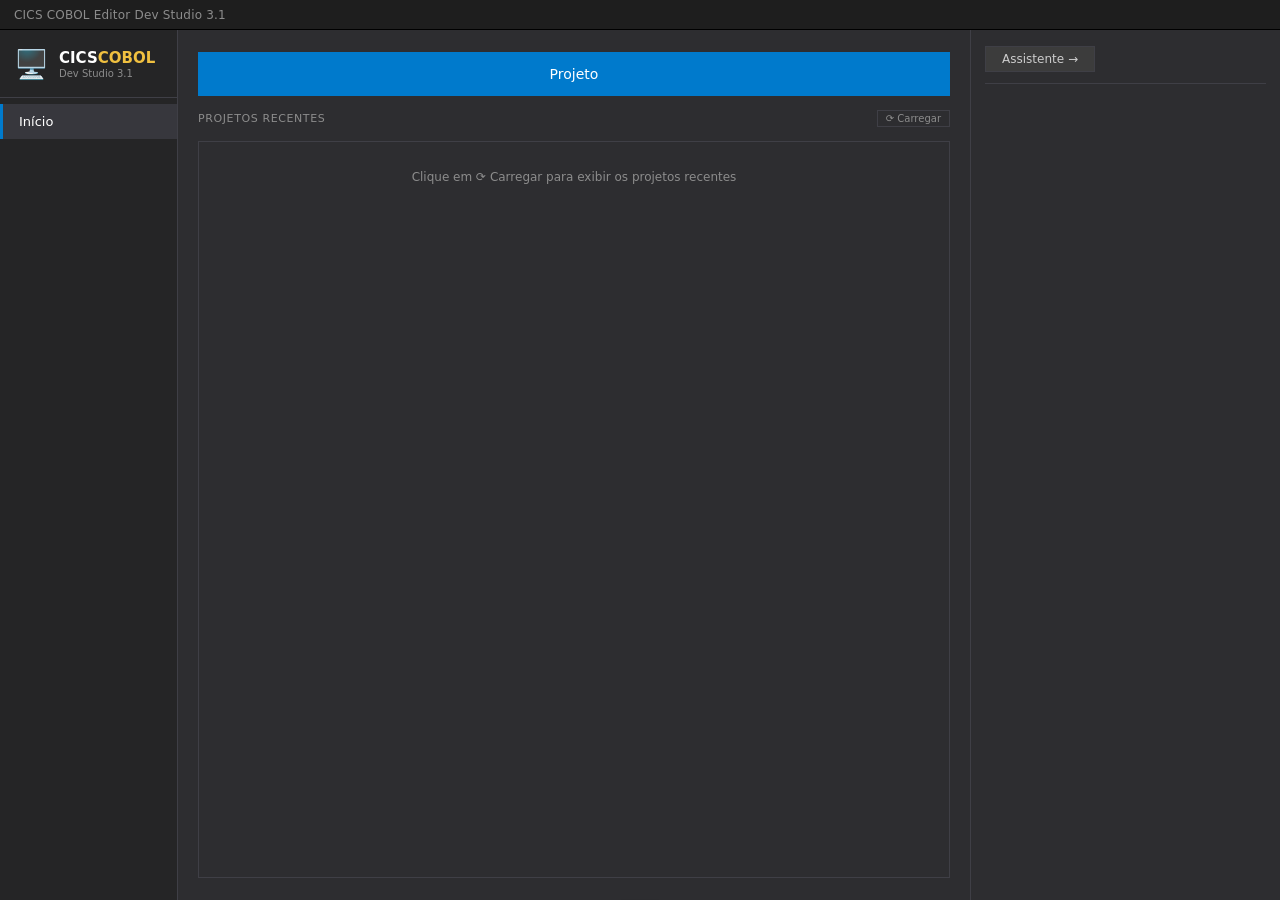
<file: index.html>
<!DOCTYPE html>
<html lang="pt-BR">
<head>
    <meta charset="UTF-8">
    <meta name="viewport" content="width=device-width, initial-scale=1.0">
    <title>CICS COBOL Editor Dev Studio 3.1</title>
    <link rel="preconnect" href="https://fonts.googleapis.com">
    <link href="https://fonts.googleapis.com/css2?family=IBM+Plex+Mono:wght@400;600&family=Segoe+UI:wght@400;600&display=swap" rel="stylesheet">
    <style>
        * { margin: 0; padding: 0; box-sizing: border-box; }
        button, [role="button"], a { touch-action: manipulation; }

        :root {
            --bg:          #2d2d30;
            --sidebar-bg:  #252526;
            --border:      #3f3f46;
            --text:        #cccccc;
            --text-dim:    #8c8c8c;
            --text-bright: #ffffff;
            --accent:      #007acc;
            --accent-h:    #1a8ad4;
            --btn-bg:      #3c3c3c;
            --btn-h:       #505050;
            --sel-bg:      #37373d;
            --input-bg:    #3c3c3c;
            --green:       #6a9955;
        }

        body {
            font-family: 'Segoe UI', system-ui, sans-serif;
            background: var(--bg);
            color: var(--text);
            height: 100vh;
            display: flex;
            flex-direction: column;
            overflow: hidden;
            font-size: 13px;
        }

        /* ── Title bar ── */
        .app-titlebar {
            background: #1e1e1e;
            height: 30px;
            display: flex;
            align-items: center;
            padding: 0 14px;
            font-size: 12px;
            color: var(--text-dim);
            border-bottom: 1px solid #000;
            user-select: none;
            flex-shrink: 0;
            letter-spacing: .2px;
        }

        /* ── Layout body ── */
        .app-body {
            display: flex;
            flex: 1;
            overflow: hidden;
        }

        /* ══════════════════════════════════
           LEFT SIDEBAR
        ══════════════════════════════════ */
        .start-sidebar {
            width: 178px;
            background: var(--sidebar-bg);
            display: flex;
            flex-direction: column;
            border-right: 1px solid var(--border);
            flex-shrink: 0;
        }

        .start-logo {
            padding: 20px 14px 18px;
            border-bottom: 1px solid var(--border);
            display: flex;
            align-items: center;
            gap: 10px;
        }

        .start-logo-icon {
            font-size: 28px;
            line-height: 1;
        }

        .start-logo-text { display: flex; flex-direction: column; }

        .start-logo-title {
            font-size: 15px;
            font-weight: 700;
            color: var(--text-bright);
            line-height: 1.15;
        }
        .start-logo-title span { color: #f0c040; }

        .start-logo-sub {
            font-size: 10px;
            color: var(--text-dim);
            margin-top: 1px;
        }

        .start-nav-list {
            display: flex;
            flex-direction: column;
            padding: 6px 0;
            flex: 1;
        }

        .start-nav-btn {
            background: transparent;
            border: none;
            color: var(--text);
            font-size: 13px;
            font-family: inherit;
            text-align: left;
            padding: 10px 16px;
            cursor: pointer;
            transition: background .12s;
            width: 100%;
            border-left: 3px solid transparent;
        }
        .start-nav-btn:hover { background: var(--btn-h); }
        .start-nav-btn.active {
            background: var(--sel-bg);
            color: var(--text-bright);
            border-left-color: var(--accent);
        }

        /* ══════════════════════════════════
           CENTER
        ══════════════════════════════════ */
        .start-center {
            flex: 1;
            display: flex;
            flex-direction: column;
            padding: 22px 20px;
            overflow: hidden;
            gap: 14px;
        }

        .start-action-btns {
            display: flex;
            flex-direction: column;
            gap: 6px;
        }

        .action-btn {
            background: var(--btn-bg);
            border: 1px solid var(--border);
            color: var(--text-bright);
            font-size: 14px;
            font-family: inherit;
            padding: 13px 20px;
            cursor: pointer;
            text-align: center;
            transition: background .12s, border-color .12s;
        }
        .action-btn:hover {
            background: var(--btn-h);
            border-color: var(--accent);
        }
        .action-btn.primary {
            background: var(--accent);
            border-color: var(--accent);
        }
        .action-btn.primary:hover { background: var(--accent-h); border-color: var(--accent-h); }

        .recent-header {
            font-size: 11px;
            color: var(--text-dim);
            text-transform: uppercase;
            letter-spacing: .6px;
            display: flex;
            align-items: center;
            justify-content: space-between;
        }
        .recent-load-btn {
            background: transparent;
            border: 1px solid var(--border);
            color: var(--text-dim);
            font-family: inherit;
            font-size: 10px;
            padding: 2px 8px;
            cursor: pointer;
            transition: background .12s, color .12s;
        }
        .recent-load-btn:hover { background: var(--btn-h); color: var(--text-bright); }

        .start-recent-list {
            border: 1px solid var(--border);
            flex: 1;
            overflow-y: auto;
        }

        .recent-item {
            padding: 10px 14px;
            cursor: pointer;
            border-bottom: 1px solid var(--border);
            transition: background .1s;
            display: flex;
            align-items: center;
            gap: 10px;
        }
        .recent-item:last-child { border-bottom: none; }
        .recent-item:hover { background: var(--sel-bg); }
        .recent-item-icon { font-size: 16px; flex-shrink: 0; }
        .recent-item-info { min-width: 0; }
        .recent-item-name { font-size: 13px; color: var(--text-bright); white-space: nowrap; overflow: hidden; text-overflow: ellipsis; }
        .recent-item-path { font-size: 11px; color: var(--text-dim); margin-top: 1px; white-space: nowrap; overflow: hidden; text-overflow: ellipsis; font-family: 'IBM Plex Mono', monospace; }

        .start-empty-msg {
            padding: 28px 20px;
            color: var(--text-dim);
            font-size: 12px;
            text-align: center;
        }

        /* ══════════════════════════════════
           RIGHT PANEL
        ══════════════════════════════════ */
        .start-right {
            width: 310px;
            background: var(--bg);
            border-left: 1px solid var(--border);
            padding: 16px 14px;
            display: flex;
            flex-direction: column;
            gap: 11px;
            flex-shrink: 0;
            overflow-y: auto;
        }

        .right-label {
            font-size: 12px;
            color: var(--text);
            margin-bottom: 4px;
        }

        .right-select {
            background: var(--input-bg);
            border: 1px solid var(--border);
            color: var(--text-bright);
            font-family: inherit;
            font-size: 13px;
            padding: 4px 8px;
            width: 100%;
            outline: none;
            cursor: pointer;
        }
        .right-select:focus { border-color: var(--accent); }

        .right-link {
            color: var(--accent);
            font-size: 12px;
            text-decoration: none;
        }
        .right-link:hover { text-decoration: underline; }

        .right-btn {
            background: var(--btn-bg);
            border: 1px solid var(--border);
            color: var(--text);
            font-family: inherit;
            font-size: 12px;
            padding: 5px 16px;
            cursor: pointer;
            transition: background .12s;
            align-self: flex-start;
        }
        .right-btn:hover { background: var(--btn-h); }

        .right-sep { height: 1px; background: var(--border); }

        .right-pkg-list {
            border: 1px solid var(--border);
            overflow-y: auto;
            min-height: 160px;
            max-height: 200px;
            flex-shrink: 0;
        }

        .pkg-item {
            padding: 4px 8px;
            font-size: 11.5px;
            color: var(--text);
            font-family: 'IBM Plex Mono', monospace;
            cursor: default;
        }
        .pkg-item:hover { background: var(--sel-bg); }

        .right-extra-row {
            display: flex;
            align-items: center;
            gap: 8px;
        }
        .right-extra-row .right-label { margin: 0; white-space: nowrap; }

        .right-input {
            flex: 1;
            background: var(--input-bg);
            border: 1px solid var(--border);
            color: var(--text-bright);
            font-family: inherit;
            font-size: 12px;
            padding: 5px 8px;
            outline: none;
        }
        .right-input:focus { border-color: var(--accent); }

        .right-install-btn {
            background: var(--accent);
            border: none;
            color: #fff;
            font-family: inherit;
            font-size: 13px;
            font-weight: 600;
            padding: 9px 0;
            cursor: pointer;
            transition: background .12s;
            width: 100%;
        }
        .right-install-btn:hover { background: var(--accent-h); }

        /* scrollbars */
        ::-webkit-scrollbar { width: 8px; height: 8px; }
        ::-webkit-scrollbar-track { background: var(--bg); }
        ::-webkit-scrollbar-thumb { background: #555; border-radius: 4px; }
        ::-webkit-scrollbar-thumb:hover { background: #777; }

        /* ── Seções alternativas do centro ── */
        .center-section { display: none; flex: 1; flex-direction: column; gap: 14px; }
        .center-section.active { display: flex; }

        .config-card {
            background: var(--sel-bg);
            border: 1px solid var(--border);
            padding: 14px 16px;
            display: flex;
            flex-direction: column;
            gap: 6px;
        }
        .config-card-title { font-size: 13px; color: var(--text-bright); font-weight: 600; }
        .config-card-desc { font-size: 11px; color: var(--text-dim); }

        .form-row { display: flex; flex-direction: column; gap: 4px; }
        .form-label { font-size: 11px; color: var(--text-dim); text-transform: uppercase; letter-spacing: .4px; }
        .form-input {
            background: var(--input-bg);
            border: 1px solid var(--border);
            color: var(--text-bright);
            font-family: inherit;
            font-size: 13px;
            padding: 7px 10px;
            outline: none;
        }
        .form-input:focus { border-color: var(--accent); }

        /* ── Modal novo projeto ── */
        .npmod-overlay {
            display: none;
            position: fixed;
            inset: 0;
            background: rgba(0,0,0,.55);
            z-index: 200;
            align-items: center;
            justify-content: center;
        }
        .npmod-overlay.open { display: flex; }
        .npmod-box {
            background: #2d2d30;
            border: 1px solid var(--border);
            width: 420px;
            box-shadow: 0 8px 32px rgba(0,0,0,.6);
        }
        .npmod-header {
            background: #3c3c3c;
            padding: 10px 14px;
            display: flex;
            align-items: center;
            justify-content: space-between;
            font-size: 13px;
            color: var(--text-bright);
            border-bottom: 1px solid var(--border);
        }
        .npmod-header-left { display:flex; align-items:center; gap:8px; }
        .npmod-close {
            background: transparent;
            border: none;
            color: var(--text-dim);
            font-size: 16px;
            cursor: pointer;
            line-height: 1;
            padding: 0 2px;
        }
        .npmod-close:hover { color: var(--text-bright); }
        .npmod-body { padding: 20px 18px; display: flex; flex-direction: column; gap: 14px; }
        .npmod-field { display: flex; flex-direction: column; gap: 5px; }
        .npmod-label { font-size: 12px; color: var(--text); }
        .npmod-input {
            background: var(--input-bg);
            border: 1px solid var(--border);
            color: var(--text-bright);
            font-family: inherit;
            font-size: 13px;
            padding: 6px 10px;
            outline: none;
            width: 100%;
            box-sizing: border-box;
        }
        .npmod-input:focus { border-color: var(--accent); }
        .npmod-path-row { display: flex; gap: 4px; }
        .npmod-path-row .npmod-input { flex: 1; }
        .npmod-browse {
            background: var(--btn-bg);
            border: 1px solid var(--border);
            color: var(--text);
            font-family: inherit;
            font-size: 12px;
            padding: 0 10px;
            cursor: pointer;
            white-space: nowrap;
            touch-action: manipulation;
            -webkit-tap-highlight-color: transparent;
        }
        .npmod-browse:hover { background: var(--btn-h); }
        .npmod-footer {
            background: #252526;
            padding: 10px 18px;
            display: flex;
            justify-content: flex-end;
            border-top: 1px solid var(--border);
        }
        .npmod-create {
            background: var(--accent);
            border: none;
            color: #fff;
            font-family: inherit;
            font-size: 13px;
            padding: 7px 28px;
            cursor: pointer;
            transition: background .12s;
        }
        .npmod-create:hover { background: var(--accent-h); }
        .npmod-error { font-size: 11px; color: #f14c4c; min-height: 14px; }

        /* Toast */
        .toast {
            position: fixed;
            bottom: 24px;
            left: 50%;
            transform: translateX(-50%) translateY(60px);
            background: #323233;
            border: 1px solid var(--border);
            color: var(--text-bright);
            padding: 10px 22px;
            font-size: 13px;
            border-radius: 3px;
            transition: transform .25s ease;
            z-index: 999;
            box-shadow: 0 4px 16px rgba(0,0,0,.5);
        }
        .toast.show { transform: translateX(-50%) translateY(0); }

        /* ══════════════════════════════════
           RESPONSIVO — Tablet (≤ 900px)
        ══════════════════════════════════ */
        @media (max-width: 900px) {
            .start-right { display: none; }
        }

        /* ══════════════════════════════════
           RESPONSIVO — Mobile (≤ 640px)
        ══════════════════════════════════ */
        @media (max-width: 640px) {
            body {
                height: auto;
                min-height: 100vh;
                overflow-y: auto;
            }

            .app-body {
                flex-direction: column;
                overflow: visible;
            }

            /* Sidebar vira barra horizontal */
            .start-sidebar {
                width: 100%;
                flex-direction: row;
                align-items: stretch;
                border-right: none;
                border-bottom: 1px solid var(--border);
                flex-shrink: 0;
            }

            .start-logo {
                padding: 8px 12px;
                border-bottom: none;
                border-right: 1px solid var(--border);
                flex-shrink: 0;
                gap: 6px;
            }

            .start-logo-icon { font-size: 20px; }

            .start-logo-title { font-size: 12px; }

            .start-logo-sub { display: none; }

            .start-nav-list {
                flex-direction: row;
                padding: 0;
                overflow-x: auto;
                -webkit-overflow-scrolling: touch;
                scrollbar-width: none;
            }
            .start-nav-list::-webkit-scrollbar { display: none; }

            .start-nav-btn {
                padding: 10px 14px;
                border-left: none;
                border-bottom: 3px solid transparent;
                white-space: nowrap;
                font-size: 12px;
                flex-shrink: 0;
            }
            .start-nav-btn.active {
                background: var(--sel-bg);
                border-left-color: transparent;
                border-bottom-color: var(--accent);
            }

            /* Centro */
            .start-center {
                padding: 14px 12px;
                overflow: visible;
                flex: unset;
                gap: 12px;
            }

            .start-recent-list {
                flex: unset;
                max-height: 280px;
            }

            /* Cards de configuração */
            .config-card { padding: 12px 14px; }

            /* Modal tela cheia no mobile */
            .npmod-box {
                width: calc(100% - 24px);
                margin: 0 12px;
            }

            /* Toast mais largo */
            .toast {
                width: calc(100% - 32px);
                text-align: center;
                left: 16px;
                right: 16px;
                transform: translateY(60px);
            }
            .toast.show { transform: translateY(0); }

            /* Painel direito: vira barra de botão no rodapé */
            .start-right {
                display: flex;
                width: 100%;
                border-left: none;
                border-top: 1px solid var(--border);
                padding: 10px 12px;
                flex-direction: row;
                justify-content: center;
                flex-shrink: 0;
                overflow: visible;
            }
            .start-right .right-sep { display: none; }
            .start-right .right-btn {
                width: 100%;
                max-width: 320px;
                text-align: center;
                padding: 10px 16px;
                font-size: 13px;
            }
        }

        /* ══════════════════════════════════
           RESPONSIVO — Pequeno (≤ 400px)
        ══════════════════════════════════ */
        @media (max-width: 400px) {
            .app-titlebar { font-size: 11px; padding: 0 10px; }
            .start-nav-btn { font-size: 11px; padding: 10px 10px; }
            .action-btn { font-size: 13px; padding: 12px 16px; }
        }
    </style>
</head>
<body>

<div class="app-titlebar">CICS COBOL Editor Dev Studio 3.1</div>

<div class="app-body">

    <!-- ═══ LEFT SIDEBAR ═══ -->
    <div class="start-sidebar">
        <div class="start-logo">
            <div class="start-logo-icon">🖥️</div>
            <div class="start-logo-text">
                <div class="start-logo-title">CICS<span>COBOL</span></div>
                <div class="start-logo-sub">Dev Studio 3.1</div>
            </div>
        </div>
        <div class="start-nav-list">
            <button class="start-nav-btn active" onclick="showSection('start', this)">Início</button>
        </div>
    </div>

    <!-- ═══ CENTER ═══ -->
    <div class="start-center">

        <!-- Seção: Início -->
        <div id="section-start" class="center-section active">
            <div class="start-action-btns">
                <button class="action-btn primary" onclick="newProject()">Projeto</button>
            </div>
            <div class="recent-header">
                <span>Projetos Recentes</span>
                <button class="recent-load-btn" onclick="loadRecent()" title="Carregar projetos recentes">⟳ Carregar</button>
            </div>
            <div class="start-recent-list" id="recentList">
                <div class="start-empty-msg" id="recentEmpty">Clique em ⟳ Carregar para exibir os projetos recentes</div>
            </div>
        </div>


    </div>

    <!-- ═══ RIGHT PANEL ═══ -->
    <div class="start-right">
        <button class="right-btn" onclick="window.open('https://www.youtube.com/channel/UCKRPWL-CHcfTZl2SK5mfhKg','_blank','noopener,noreferrer')">Assistente →</button>

        <div class="right-sep"></div>
    </div>

</div>

<!-- Modal: Criar novo Projeto -->
<div class="npmod-overlay" id="npmodOverlay" onclick="if(event.target===this)closeNewProjectModal()">
    <div class="npmod-box">
        <div class="npmod-header">
            <div class="npmod-header-left">🖥️ <span>Criar novo projeto</span></div>
            <button class="npmod-close" onclick="closeNewProjectModal()">✕</button>
        </div>
        <div class="npmod-body">
            <div class="npmod-field">
                <div class="npmod-label">Pasta do projeto:</div>
                <div class="npmod-path-row">
                    <input class="npmod-input" id="npPath" type="text" placeholder="Clique em ... para selecionar a pasta" readonly>
                    <button class="npmod-browse" title="Selecionar pasta do projeto" onclick="pickProjectFolder()">...</button>
                </div>
            </div>
            <div class="npmod-error" id="npError"></div>
        </div>
        <div class="npmod-footer">
            <button class="npmod-create" onclick="createProject()">Criar</button>
        </div>
    </div>
</div>

<!-- Toast -->
<div class="toast" id="toast"></div>

<script>
    /* ── Módulos padrão ── */
    var defaultPkgs = [
        'cics-framework-base==1.0.0',
        'cics-framework-core==2.1.0',
        'bms-parser==3.0.2',
        'cobol-validator==1.5.1',
        'cics-web-bridge==0.8.4',
        'cobol-formatter==0.2.1',
        'bms-generator==1.2.3',
        'cobol-utils==0.1.2',
        'navigation-engine==1.0.4',
        'validation-rules==2.2.3',
        'export-tools==0.2.14',
        'screen-parser==3.0.7',
        'field-analyzer==1.0.1',
    ];

    function renderPkgs() {
        var stored = JSON.parse(localStorage.getItem('cics_extra_pkgs') || '[]');
        var all = defaultPkgs.concat(stored);
        document.getElementById('pkgList').innerHTML = all.map(function(p) {
            return '<div class="pkg-item">' + p + '</div>';
        }).join('');
    }
    renderPkgs();

    /* ── Projetos recentes ── */
    function loadRecent() {
        var recent = JSON.parse(localStorage.getItem('cics_recent_projects') || '[]');
        var list = document.getElementById('recentList');
        /* limpa itens anteriores mantendo apenas o empty-msg */
        Array.from(list.querySelectorAll('.recent-item')).forEach(function(el) { el.remove(); });
        var emptyMsg = document.getElementById('recentEmpty');
        if (recent.length === 0) {
            emptyMsg.textContent = 'Nenhum projeto recente';
            emptyMsg.style.display = '';
            return;
        }
        emptyMsg.style.display = 'none';
        recent.forEach(function(proj) {
            var div = document.createElement('div');
            div.className = 'recent-item';
            div.innerHTML =
                '<div class="recent-item-icon">📄</div>' +
                '<div class="recent-item-info">' +
                    '<div class="recent-item-name">' + escHtml(proj.name) + '</div>' +
                    '<div class="recent-item-path">' + escHtml(proj.path) + '</div>' +
                '</div>';
            div.onclick = function() { window.location.href = 'editor.html'; };
            list.appendChild(div);
        });
    }

    /* ── Navegação sidebar ── */
    function showSection(name, btn) {
        document.querySelectorAll('.center-section').forEach(function(el) { el.classList.remove('active'); });
        document.querySelectorAll('.start-nav-btn').forEach(function(b) { b.classList.remove('active'); });
        var sec = document.getElementById('section-' + name);
        if (sec) sec.classList.add('active');
        if (btn) btn.classList.add('active');
    }

    function checkUpdate(btn) {
        document.querySelectorAll('.start-nav-btn').forEach(function(b) { b.classList.remove('active'); });
        btn.classList.add('active');
        showToast('✅ Versão 3.1.0 — Você está atualizado!');
    }

    /* ── Modal novo projeto ── */
    var _pickedDirHandle = null;   /* handle da pasta escolhida pelo seletor */

    function newProject() { openNewProjectModal(); }

    function openNewProjectModal() {
        _pickedDirHandle = null;
        document.getElementById('npPath').value = '';
        document.getElementById('npError').textContent = '';
        document.getElementById('npmodOverlay').classList.add('open');
    }

    async function pickProjectFolder() {
        if (!('showDirectoryPicker' in window)) {
            document.getElementById('npError').textContent = 'Seu navegador n\u00e3o suporta seletor de pasta. Use Chrome ou Edge.';
            return;
        }
        try {
            /* Abre o seletor lembrando o último local usado */
            var handle = await window.showDirectoryPicker({ mode: 'readwrite', id: 'simucics-proj' });
            _pickedDirHandle = handle;
            document.getElementById('npPath').value = handle.name;
            document.getElementById('npError').textContent = '';
        } catch (e) {
            if (e.name !== 'AbortError') {
                document.getElementById('npError').textContent = 'N\u00e3o foi poss\u00edvel acessar a pasta.';
            }
        }
    }

    function closeNewProjectModal() {
        document.getElementById('npmodOverlay').classList.remove('open');
    }

    async function createProject() {
        /* ── Garante que uma pasta foi selecionada ── */
        if (!_pickedDirHandle && 'showDirectoryPicker' in window) {
            try {
                var handle = await window.showDirectoryPicker({ mode: 'readwrite', id: 'simucics-proj' });
                _pickedDirHandle = handle;
                document.getElementById('npPath').value = handle.name;
                document.getElementById('npError').textContent = '';
            } catch (e) {
                if (e.name === 'AbortError') return;
                document.getElementById('npError').textContent = 'N\u00e3o foi poss\u00edvel acessar a pasta.';
                return;
            }
        }

        if (!_pickedDirHandle) {
            document.getElementById('npError').textContent = 'Selecione a pasta do projeto com o bot\u00e3o ...';
            return;
        }

        var name = _pickedDirHandle.name.toUpperCase().replace(/[^A-Z0-9]/g, '').slice(0, 8);
        if (!name) name = 'PROJETO';

        try {
            var projDir = _pickedDirHandle;
            /* Persiste o handle da pasta no IndexedDB para o editor usar */
            await storeHandle('proj-dir', projDir);

            /* ── Tenta ler arquivo .cics existente na pasta ── */
            var existingState = null;
            var existingCreated = new Date().toISOString();
            try {
                var existingFH = await projDir.getFileHandle(name + '.cics', { create: false });
                var existingFile = await existingFH.getFile();
                var existingProj = JSON.parse(await existingFile.text());
                existingCreated = existingProj.created || existingCreated;
                if (existingProj.data && existingProj.data.screens && existingProj.data.screens.length > 0) {
                    existingState = existingProj.data;
                }
            } catch(e) { /* arquivo ainda n\u00e3o existe */ }

            /* ── S\u00f3 cria o arquivo se n\u00e3o existir dados salvos ── */
            if (!existingState) {
                var newProj = { name: name, version: '3.1', created: existingCreated, data: {} };
                var fh = await projDir.getFileHandle(name + '.cics', { create: true });
                var wr = await fh.createWritable();
                await wr.write(JSON.stringify(newProj, null, 2));
                await wr.close();
            }

            /* ── Define estado no localStorage ── */
            if (existingState) {
                localStorage.setItem('cics_editor_state', JSON.stringify(existingState));
            } else {
                localStorage.removeItem('cics_editor_state');
            }

            localStorage.setItem('cics_current_project', JSON.stringify({
                name: name,
                path: projDir.name + '\\' + name + '.cics',
                created: existingCreated
            }));
            saveRecentProject(name, projDir.name + '\\' + name + '.cics');
            closeNewProjectModal();
            window.location.href = 'editor.html';

        } catch (e) {
            document.getElementById('npError').textContent = 'Erro: ' + (e.message || e);
        }
    }

    function finishCreate(name, fullPath) {
        localStorage.setItem('cics_current_project', JSON.stringify({
            name: name, path: fullPath, created: new Date().toISOString()
        }));
        saveRecentProject(name, fullPath);
        closeNewProjectModal();
        window.location.href = 'editor.html';
    }

    async function openProject() {
        if ('showOpenFilePicker' in window) {
            try {
                var [fileHandle] = await window.showOpenFilePicker({
                    types: [{ description: 'Projeto CICS', accept: { 'application/json': ['.cics'] } }],
                    multiple: false,
                    id: 'simucics-open'
                });
                var file = await fileHandle.getFile();
                var text = await file.text();
                var proj = JSON.parse(text);
                localStorage.setItem('cics_current_project', JSON.stringify({
                    name: proj.name || file.name.replace('.cics', ''),
                    path: file.name,
                    created: proj.created || new Date().toISOString()
                }));
                if (proj.data) localStorage.setItem('cics_editor_state', JSON.stringify(proj.data));
                saveRecentProject(
                    proj.name || file.name.replace('.cics', ''),
                    file.name
                );
                window.location.href = 'editor.html';
            } catch (e) {
                if (e.name !== 'AbortError') showToast('⚠️ Não foi possível abrir o arquivo.');
            }
        } else {
            /* Fallback para Firefox e outros */
            var input = document.createElement('input');
            input.type = 'file';
            input.accept = '.cics';
            input.onchange = function() {
                var file = input.files[0];
                if (!file) return;
                var reader = new FileReader();
                reader.onload = function(e) {
                    try {
                        var proj = JSON.parse(e.target.result);
                        localStorage.setItem('cics_current_project', JSON.stringify({
                            name: proj.name || file.name.replace('.cics', ''),
                            path: file.name,
                            created: proj.created || new Date().toISOString()
                        }));
                        if (proj.data) localStorage.setItem('cics_editor_state', JSON.stringify(proj.data));
                        saveRecentProject(
                            proj.name || file.name.replace('.cics', ''),
                            file.name
                        );
                        window.location.href = 'editor.html';
                    } catch(err) { showToast('⚠️ Arquivo inválido.'); }
                };
                reader.readAsText(file);
            };
            input.click();
        }
    }

    function saveRecentProject(name, fullPath) {
        var recent = JSON.parse(localStorage.getItem('cics_recent_projects') || '[]');
        recent = recent.filter(function(p) { return p.name !== name; });
        recent.unshift({ name: name, path: fullPath || ('C:\\simucics\\' + name + '\\' + name + '.cics') });
        if (recent.length > 10) recent = recent.slice(0, 10);
        localStorage.setItem('cics_recent_projects', JSON.stringify(recent));
    }

    /* ── Adicionar módulo extra ── */
    function addPackage() {
        var val = document.getElementById('extraPkgInput').value.trim();
        if (!val) { showToast('⚠️ Digite o nome do módulo.'); return; }
        var stored = JSON.parse(localStorage.getItem('cics_extra_pkgs') || '[]');
        if (stored.indexOf(val) < 0) { stored.push(val); }
        localStorage.setItem('cics_extra_pkgs', JSON.stringify(stored));
        document.getElementById('extraPkgInput').value = '';
        renderPkgs();
        showToast('✅ Módulo "' + val + '" adicionado.');
    }

    /* ── Config / Perfil persistidos ── */
    function saveConfig() {
        localStorage.setItem('cics_config', JSON.stringify({
            cobolVersion: document.getElementById('cobolVersion').value,
            defaultDir:   (document.getElementById('defaultDir') || {value:''}).value
        }));
    }
    function saveProfile() {
        localStorage.setItem('cics_profile', JSON.stringify({
            name:  document.getElementById('profileName').value,
            org:   document.getElementById('profileOrg').value,
            email: document.getElementById('profileEmail').value
        }));
    }
    function loadConfig() {
        try {
            var cfg = JSON.parse(localStorage.getItem('cics_config') || '{}');
            if (cfg.cobolVersion) document.getElementById('cobolVersion').value = cfg.cobolVersion;
            if (cfg.defaultDir && document.getElementById('defaultDir'))
                document.getElementById('defaultDir').value = cfg.defaultDir;
        } catch(e) {}
        try {
            var prf = JSON.parse(localStorage.getItem('cics_profile') || '{}');
            if (prf.name)  document.getElementById('profileName').value  = prf.name;
            if (prf.org)   document.getElementById('profileOrg').value   = prf.org;
            if (prf.email) document.getElementById('profileEmail').value = prf.email;
        } catch(e) {}
    }
    loadConfig();

    /* ── Toast ── */
    var _toastTimer;
    function showToast(msg) {
        var t = document.getElementById('toast');
        t.textContent = msg;
        t.classList.add('show');
        clearTimeout(_toastTimer);
        _toastTimer = setTimeout(function() { t.classList.remove('show'); }, 2800);
    }

    /* ── IndexedDB: persiste File System handles entre páginas ── */
    function openHandleDB() {
        return new Promise(function(resolve, reject) {
            var req = indexedDB.open('cics-studio', 1);
            req.onupgradeneeded = function(e) { e.target.result.createObjectStore('handles'); };
            req.onsuccess = function(e) { resolve(e.target.result); };
            req.onerror = function() { reject(req.error); };
        });
    }
    async function storeHandle(key, handle) {
        try {
            var db = await openHandleDB();
            await new Promise(function(resolve, reject) {
                var tx = db.transaction('handles', 'readwrite');
                tx.objectStore('handles').put(handle, key);
                tx.oncomplete = resolve;
                tx.onerror = function() { reject(tx.error); };
            });
        } catch(e) { /* silencioso */ }
    }

    /* ── Utils ── */
    function escHtml(s) {
        return (s || '').replace(/&/g,'&amp;').replace(/</g,'&lt;').replace(/>/g,'&gt;');
    }

    /* ── Pull-to-refresh (mobile): puxa para baixo → recarrega a página ── */
    (function() {
        var THRESHOLD = 70;
        var startY = 0;
        var pulling = false;

        /* Cria o indicador visual inline (index não usa styles.css) */
        var style = document.createElement('style');
        style.textContent = [
            '.ptr-indicator{position:fixed;top:0;left:0;right:0;z-index:9999;display:flex;align-items:center;',
            'justify-content:center;gap:8px;background:#1e1e1e;color:#cccccc;font-size:12px;',
            'font-family:"Segoe UI",system-ui,sans-serif;border-bottom:1px solid #3f3f46;',
            'overflow:hidden;height:0;transition:height .2s ease;pointer-events:none;user-select:none;}',
            '.ptr-indicator.ptr-visible{height:44px;}',
            '.ptr-indicator.ptr-ready{color:#007acc;border-bottom-color:#007acc;}',
            '.ptr-spinner{width:18px;height:18px;border:2px solid #555;border-top-color:#007acc;',
            'border-radius:50%;animation:ptr-spin .6s linear infinite;display:none;}',
            '.ptr-indicator.ptr-loading .ptr-spinner{display:block;}',
            '.ptr-indicator.ptr-loading .ptr-arrow{display:none;}',
            '@keyframes ptr-spin{to{transform:rotate(360deg)}}',
            '.ptr-arrow{font-size:16px;transition:transform .2s ease;}',
            '.ptr-indicator.ptr-ready .ptr-arrow{transform:rotate(180deg);}'
        ].join('');
        document.head.appendChild(style);

        var ind = document.createElement('div');
        ind.className = 'ptr-indicator';
        ind.innerHTML = '<span class="ptr-arrow">↓</span><span class="ptr-spinner"></span><span class="ptr-text">Puxe para atualizar</span>';
        document.body.prepend(ind);

        document.addEventListener('touchstart', function(e) {
            if (window.scrollY === 0 && e.touches.length === 1) {
                startY = e.touches[0].clientY;
                pulling = true;
            }
        }, { passive: true });

        document.addEventListener('touchmove', function(e) {
            if (!pulling) return;
            var dist = e.touches[0].clientY - startY;
            if (dist <= 0) { pulling = false; return; }
            var ready = dist >= THRESHOLD;
            ind.classList.add('ptr-visible');
            ind.classList.toggle('ptr-ready', ready);
            ind.querySelector('.ptr-text').textContent = ready ? 'Solte para atualizar' : 'Puxe para atualizar';
        }, { passive: true });

        document.addEventListener('touchend', function() {
            if (!pulling) return;
            pulling = false;
            if (!ind.classList.contains('ptr-ready')) {
                ind.classList.remove('ptr-visible', 'ptr-ready');
                return;
            }
            ind.classList.add('ptr-loading');
            ind.querySelector('.ptr-text').textContent = 'Atualizando…';
            setTimeout(function() { window.location.reload(); }, 300);
        }, { passive: true });
    })();
</script>
</body>
</html>
</file>
<file: css/styles.css>
/* ════════════════════════════════════════════════
           CICS COBOL Editor — IDE Dark Theme
           ════════════════════════════════════════════════ */

        :root {
            /* IDE color palette */
            --ide-titlebar:   #2c2c2c;
            --ide-sidebar:    #252526;
            --ide-sidebar-hd: #1e1e1e;
            --ide-body:       #1e1e1e;
            --ide-panel-hd:   #2d2d30;
            --ide-border:     #3e3e42;
            --ide-border2:    #454545;
            --ide-text:       #cccccc;
            --ide-text-dim:   #888888;
            --ide-accent:     #4ec9b0;
            --ide-accent2:    #569cd6;
            --ide-green:      #4ec9b0;
            --ide-tab-active: #1e1e1e;
            --ide-tab-hover:  #2a2d2e;
            --ide-btn-bg:     #3c3c3c;
            --ide-btn-hover:  #505050;

            /* terminal */
            --term-bg:     #0c0c0c;
            --term-green:  #00e000;
            --term-dim:    #009900;
            --term-blue:   #5588ff;
            --term-white:  #e0e0e0;

            /* syntax highlight */
            --cc-comment:  #6a9955;
            --cc-keyword:  #569cd6;
            --cc-field:    #9cdcfe;
            --cc-division: #c586c0;
            --cc-number:   #b5cea8;
            --cc-level:    #dcdcaa;
            --cc-string:   #ce9178;

            /* legacy compat */
            --primary-color:   #4ec9b0;
            --secondary-color: #14b8a6;
            --accent-color:    #0d9488;
            --dark-primary:    #3aa896;
            --light-primary:   #6adfc9;
            --bg-light:        #252526;
            --bg-white:        #2d2d30;
            --bg-gray:         #1e1e1e;
            --bg-card:         #2d2d30;
            --border-color:    #3e3e42;
            --border-hover:    #4ec9b0;
            --text-dark:       #cccccc;
            --text-medium:     #aaaaaa;
            --text-light:      #888888;
            --shadow-sm:       0 1px 4px rgba(0,0,0,.4);
            --shadow-md:       0 4px 12px rgba(0,0,0,.5);
            --shadow-lg:       0 8px 24px rgba(0,0,0,.6);
            --shadow-xl:       0 16px 40px rgba(0,0,0,.7);
            --shadow-color:    rgba(78,201,176,.15);
            --glow-color:      rgba(78,201,176,.3);
            --gradient-primary: linear-gradient(135deg,#3aa896,#2e8b78);
            --gradient-secondary: linear-gradient(135deg,#2d2d30,#252526);
            --success-color:   #4ec9b0;
            --info-color:      #569cd6;
        }

        /* Light theme override */
        body.light-theme {
            --ide-titlebar:  #dddddd;
            --ide-sidebar:   #f3f3f3;
            --ide-sidebar-hd:#e8e8e8;
            --ide-body:      #ffffff;
            --ide-panel-hd:  #ebebeb;
            --ide-border:    #d4d4d4;
            --ide-border2:   #cccccc;
            --ide-text:      #333333;
            --ide-text-dim:  #777777;
            --ide-accent:    #0a7a5e;
            --ide-tab-active:#ffffff;
            --ide-tab-hover: #eeeeee;
            --ide-btn-bg:    #e0e0e0;
            --ide-btn-hover: #d0d0d0;
            --term-bg:       #1e293b;
            --primary-color: #10b981;
            --bg-light:      #f8fafc;
            --bg-white:      #ffffff;
            --bg-gray:       #f1f5f9;
            --bg-card:       #ffffff;
            --border-color:  #e2e8f0;
            --text-dark:     #1e293b;
            --text-medium:   #475569;
            --text-light:    #64748b;
        }

        * { margin: 0; padding: 0; box-sizing: border-box; }

        body {
            background: var(--ide-body);
            color: var(--ide-text);
            font-family: 'IBM Plex Mono', 'Courier New', monospace;
            height: 100vh;
            overflow: hidden;
            display: flex;
            flex-direction: column;
        }

        /* ─── RIBBON IDE (estilo Visual Studio) ─── */
        .ide-ribbon {
            background: #2c2c2c;
            border-bottom: 2px solid var(--ide-border);
            flex-shrink: 0;
            user-select: none;
            z-index: 100;
        }
        body.light-theme .ide-ribbon { background: #e8e8e8; }

        /* ── Linha de título (menu bar) ── */
        .ide-ribbon-titlerow {
            background: #1c1c1e;
            border-bottom: 1px solid #111;
            height: 28px;
            display: flex;
            align-items: center;
            justify-content: space-between;
            padding: 0 14px;
        }
        body.light-theme .ide-ribbon-titlerow { background: #bababa; border-bottom-color: #999; }

        .ide-ribbon-titlerow-left  { display:flex; align-items:center; gap:8px; min-width:0; overflow:hidden; }
        .ide-ribbon-titlerow-right { display:flex; align-items:center; gap:4px; flex-shrink:0; }
        .ide-title-icon { font-size:15px; flex-shrink:0; }
        .ide-title-text {
            color: var(--ide-accent);
            font-size: 12px;
            font-weight: 700;
            letter-spacing: .4px;
            white-space: nowrap;
            overflow: hidden;
            text-overflow: ellipsis;
        }

        /* ── Faixa de grupos ribbon ── */
        .ide-ribbon-bar {
            display: flex;
            align-items: stretch;
            padding: 4px 10px 0;
            height: 82px;
            overflow-x: auto;
            scrollbar-width: none;
            gap: 0;
            background: #2c2c2c;
        }
        body.light-theme .ide-ribbon-bar { background: #e8e8e8; }
        .ide-ribbon-bar::-webkit-scrollbar { display: none; }

        /* ── Grupo ribbon ── */
        .ribbon-group {
            display: flex;
            flex-direction: column;
            align-items: stretch;
            padding: 0 6px;
            min-width: fit-content;
        }
        .ribbon-group-btns {
            display: flex;
            gap: 2px;
            align-items: center;
            flex: 1;
            padding-bottom: 3px;
        }
        .ribbon-group-name {
            font-size: 9.5px;
            color: #888;
            text-align: center;
            padding: 3px 8px 4px;
            text-transform: uppercase;
            letter-spacing: .7px;
            white-space: nowrap;
            border-top: 1px solid #444;
            margin-top: auto;
        }
        body.light-theme .ribbon-group-name { color: #777; border-top-color: #ccc; }

        /* ── Separador vertical ── */
        .ribbon-sep {
            width: 1px;
            background: #444;
            margin: 6px 6px 20px;
            flex-shrink: 0;
        }
        body.light-theme .ribbon-sep { background: #ccc; }

        /* ── Botão ribbon: ícone grande + label embaixo ── */
        .ribbon-btn {
            display: flex;
            flex-direction: column;
            align-items: center;
            justify-content: center;
            gap: 3px;
            padding: 5px 10px 4px;
            background: transparent;
            border: 1px solid transparent;
            border-radius: 4px;
            color: #d0d0d0;
            font-family: inherit;
            cursor: pointer;
            transition: background .12s, border-color .12s, color .12s;
            min-width: 48px;
            height: 56px;
            position: relative;
        }
        body.light-theme .ribbon-btn { color: #333; }

        .ribbon-btn:hover {
            background: rgba(255,255,255,.10);
            border-color: rgba(255,255,255,.15);
            color: #fff;
        }
        body.light-theme .ribbon-btn:hover {
            background: rgba(0,0,0,.10);
            border-color: rgba(0,0,0,.18);
            color: #111;
        }
        .ribbon-btn:active {
            background: rgba(255,255,255,.06);
            border-color: rgba(255,255,255,.08);
        }

        /* Ícone grande */
        .ribbon-btn-icon {
            font-size: 26px;
            line-height: 1;
            flex-shrink: 0;
            display: block;
        }

        /* Label abaixo do ícone */
        .ribbon-btn-label {
            font-size: 10px;
            font-weight: 500;
            white-space: nowrap;
            text-align: center;
            line-height: 1.2;
            letter-spacing: .1px;
            color: #b0b0b0;
        }
        body.light-theme .ribbon-btn-label { color: #555; }
        .ribbon-btn:hover .ribbon-btn-label { color: #ddd; }
        body.light-theme .ribbon-btn:hover .ribbon-btn-label { color: #222; }

        /* ── Variações de cor (apenas no hover, monocromatico em repouso) ── */
        .ribbon-btn-help:hover        { background: rgba(233,164,58,.12); border-color: rgba(233,164,58,.30); }

        .ribbon-btn-tour:hover        { background: rgba(78,201,176,.12); border-color: rgba(78,201,176,.30); }

        .ribbon-btn-danger:hover      { background: rgba(220,90,70,.12); border-color: rgba(220,90,70,.30); }
        .ribbon-btn-danger:hover .ribbon-btn-label { color: #e07060; }

        .ribbon-btn-save:hover        { background: rgba(106,153,85,.14); border-color: rgba(106,153,85,.35); }
        .ribbon-btn-save:hover .ribbon-btn-label { color: #7ec960; }

        /* ── Modo compacto ── */
        @media (max-width: 680px) {
            .ide-title-text   { display: none; }
            .ribbon-btn-label { display: none; }
            .ribbon-btn       { min-width: 40px; padding: 5px 8px; height: 48px; }
            .ribbon-btn-icon  { font-size: 22px; }
            .ide-ribbon-bar   { height: 66px; }
        }
        @media (max-width: 420px) {
            .ide-ribbon-bar { padding: 4px 4px 0; }
            .ribbon-group   { padding: 0 3px; }
            .ribbon-btn     { min-width: 36px; padding: 4px 6px; }
        }

        /* ─── IDE BODY ─── */
        .ide-body { flex:1; display:flex; overflow:hidden; }

        /* ─── SIDEBAR ─── */
        .ide-sidebar {
            width: 240px;
            min-width: 130px;
            background: var(--ide-sidebar);
            border-right: 1px solid var(--ide-border);
            display: flex;
            flex-direction: column;
            overflow: hidden;
            flex-shrink: 0;
        }
        .sidebar-header {
            background: var(--ide-sidebar-hd);
            border-bottom: 1px solid var(--ide-border);
            padding: 8px 12px;
            flex-shrink: 0;
        }
        .sidebar-title { color:var(--ide-accent); font-size:13px; font-weight:700; letter-spacing:.5px; text-transform:uppercase; }

        /* ── Cabeçalho simplificado: Telas + badge projeto ── */
        .sidebar-panel-header {
            background: var(--ide-sidebar-hd);
            border-bottom: 1px solid var(--ide-border);
            padding: 5px 8px;
            display: flex;
            align-items: center;
            gap: 4px;
            flex-shrink: 0;
            flex-wrap: wrap;
        }
        .sidebar-panel-icon  { font-size: 14px; line-height: 1; }
        .sidebar-panel-tabs  { display: flex; gap: 2px; flex: 1; min-width: 0; flex-wrap: wrap; }
        .sidebar-panel-tab {
            background: none;
            border: 1px solid transparent;
            border-radius: 4px;
            color: var(--ide-text-dim);
            font-family: inherit;
            font-size: 11px;
            font-weight: 600;
            letter-spacing: .3px;
            padding: 2px 6px;
            flex: 1 1 auto;
            text-align: center;
            min-width: 0;
            white-space: nowrap;
            cursor: pointer;
            transition: background .15s, color .15s, border-color .15s;
        }
        .sidebar-panel-tab:hover {
            background: rgba(78,201,176,.10);
            color: var(--ide-accent);
            border-color: rgba(78,201,176,.20);
        }
        .sidebar-panel-tab.active {
            background: rgba(78,201,176,.15);
            color: var(--ide-accent);
            border-color: rgba(78,201,176,.35);
        }
        body.light-theme .sidebar-panel-tab.active {
            background: rgba(10,122,94,.12);
            color: #0a7a5e;
            border-color: rgba(10,122,94,.30);
        }
        .sidebar-section-panel { display: none; flex: 1; flex-direction: column; overflow: hidden; min-height: 0; }
        .sidebar-section-panel.active { display: flex; }
        .sidebar-panel-badge {
            margin-left: auto;
            flex-shrink: 0;
            white-space: nowrap;
            font-size: 9px;
            font-weight: 600;
            letter-spacing: .4px;
            text-transform: uppercase;
            color: var(--ide-text-dim);
            background: rgba(78,201,176,.10);
            border: 1px solid rgba(78,201,176,.22);
            border-radius: 8px;
            padding: 2px 7px;
        }
        body.light-theme .sidebar-panel-badge { background: rgba(10,122,94,.08); border-color: rgba(10,122,94,.2); }

        /* ── Modais de painel (Nav / Campos / Config) ── */
        .panel-modal-overlay { align-items: flex-start; padding-top: 40px; }
        .panel-modal { max-width: 860px; width: 96vw; max-height: 90vh; display: flex; flex-direction: column; }
        .panel-modal-wide { max-width: 1200px; width: 96vw; }
        .panel-modal-body { flex: 1; overflow-y: auto; display: flex; flex-direction: column; min-height: 0; }

        /* Split layout para modal Campos */
        .panel-campos-split {
            display: flex;
            gap: 12px;
            flex: 1;
            min-height: 500px;
            height: 60vh;
            overflow: hidden;
        }
        .panel-campos-list {
            flex: 0 0 300px;
            overflow-y: auto;
            border: 1px solid var(--ide-border);
            border-radius: 4px;
            background: var(--ide-sidebar);
        }
        .panel-campos-config {
            flex: 1;
            overflow-y: auto;
            border: 1px solid var(--ide-border);
            border-radius: 4px;
            background: var(--ide-sidebar);
            padding: 10px;
        }
        /* Modo foco: abre apenas config do campo selecionado */
        #validationPanel.campo-focus-mode > .sidebar-section-label,
        #validationPanel.campo-focus-mode .validation-global-config,
        #validationPanel.campo-focus-mode .panel-campos-list { display: none !important; }
        #validationPanel.campo-focus-mode .panel-campos-split { min-height: 0; height: calc(70vh - 60px); }
        #validationPanel.campo-focus-mode .panel-campos-config { flex: 1; width: 100%; }
        .campo-focus-bar { display:none; align-items:center; gap:10px; padding:0 0 10px; margin-bottom:8px; border-bottom:1px solid var(--ide-border); }
        .campo-focus-bar.visible { display:flex; }
        .campo-focus-back-btn { background:transparent; border:1px solid var(--ide-border); color:var(--ide-text-dim); font-family:inherit; font-size:11px; padding:3px 10px; border-radius:4px; cursor:pointer; transition:all .12s; }
        .campo-focus-back-btn:hover { background:var(--ide-accent,#569cd6); color:#fff; border-color:var(--ide-accent,#569cd6); }
        .campo-focus-title { font-size:11px; color:var(--ide-text-dim); }

        .sidebar-tabs {
            display: flex;
            background: var(--ide-sidebar-hd);
            border-bottom: 1px solid var(--ide-border);
            flex-shrink: 0;
            padding: 6px 6px 0;
            gap: 3px;
        }
        /* ─── ABAS CICS / BMS ─── */
        .code-tab {
            font-size: 11px;
            padding: 2px 10px;
            border-radius: 3px;
            cursor: pointer;
            font-family: inherit;
            font-weight: 600;
            transition: all .15s;
        }
        .code-tab-active   { background:#1a2e1a; color:#6fbf6f; border:1px solid #3e7e3e; font-weight:700; }
        .code-tab-inactive { background:#252526;  color:#888;    border:1px solid #3e3e42; font-weight:400; }
        .code-tab-active:hover,
        .code-tab-inactive:hover { border-color: var(--ide-accent); }

        /* Badge regras/campos */
        .code-tab-badge  { margin-left:auto; font-size:10px; padding:2px 7px; border-radius:10px; border:1px solid #3e3e42; color:#6a9955; }
        .badge-cics-active { background:#1a3a1a; }
        .badge-cics-empty  { background:#1e1e1e; }
        .badge-bms-active  { background:#1a2040; }
        .badge-bms-empty   { background:#1e1e1e; }

        /* Outline wrap */
        .code-outline-wrap { padding:3px 8px; background:#252526; border-bottom:1px solid #3e3e42; }

        /* Light theme — abas e badge */
        body.light-theme .code-tab-active   { background:#d5f5e3; color:#0a5a2e; border-color:#2a8a52; }
        body.light-theme .code-tab-inactive { background:#e8e8ea; color:#666;    border-color:#cccccc; }
        body.light-theme .code-tab-badge    { border-color:#cccccc; color:#3a7a3a; }
        body.light-theme .badge-cics-active { background:#e0f0e0; }
        body.light-theme .badge-cics-empty  { background:#f0f0f2; }
        body.light-theme .badge-bms-active  { background:#dceeff; }
        body.light-theme .badge-bms-empty   { background:#f0f0f2; }
        body.light-theme .code-outline-wrap { background:#ebebeb; border-bottom-color:#d0d0d0; }

        /* Sub-tabs View Code */
        .code-subtabs-bar { display:flex; flex-wrap:wrap; gap:4px; padding:4px 8px; background:#252526; border-bottom:1px solid #3e3e42; align-items:center; }
        .code-subtabs-bar .code-tab { font-size:11px; padding:2px 9px; }
        body.light-theme .code-subtabs-bar { background:#ebebeb; border-bottom-color:#d0d0d0; }

        /* Painel Propriedade */
        .prop-panel { flex:1; overflow-y:auto; padding:12px 14px; background:var(--ide-bg); }
        .prop-empty { color:var(--ide-text-dim); font-size:12px; padding:20px 0; text-align:center; }
        .prop-table { width:100%; border-collapse:collapse; font-size:12px; }
        .prop-table tr { border-bottom:1px solid var(--ide-border); }
        .prop-table tr:last-child { border-bottom:none; }
        .prop-key { color:var(--ide-text-dim); padding:6px 8px 6px 0; white-space:nowrap; width:45%; font-weight:600; }
        .prop-val { color:var(--ide-text); padding:6px 0; word-break:break-all; }
        body.light-theme .prop-table tr { border-bottom-color:#ddd; }

        /* Seção expansível dentro do painel Propriedade */
        .prop-section-toggle {
            display:flex; align-items:center; gap:6px;
            padding:7px 10px; margin-top:6px;
            background:var(--ide-panel-hd); border:1px solid var(--ide-border);
            border-radius:4px; cursor:pointer; font-size:11px;
            font-weight:700; color:var(--ide-text); user-select:none;
        }
        .prop-section-toggle:hover { background:var(--ide-hover,#2a2d2e); }
        .prop-toggle-arrow { font-size:9px; color:var(--ide-accent); transition:transform .15s; }
        .prop-toggle-count { margin-left:auto; color:var(--ide-text-dim); font-weight:400; }
        .prop-section-body { border:1px solid var(--ide-border); border-top:none; border-radius:0 0 4px 4px; overflow:hidden; }
        .prop-field-row { padding:6px 10px; border-bottom:1px solid var(--ide-border); font-size:11px; }
        .prop-field-row:last-child { border-bottom:none; }
        .prop-field-row-edit { cursor:pointer; transition:background .12s; }
        .prop-field-row-edit:hover { background:var(--ide-hover,#2a2d2e); }
        .prop-field-row-top { display:flex; align-items:center; justify-content:space-between; gap:6px; margin-bottom:2px; }
        .prop-field-name { font-weight:600; color:var(--ide-text); }
        .prop-field-meta { color:var(--ide-text-dim); font-size:10px; margin-bottom:3px; }
        .prop-field-tags { display:flex; flex-wrap:wrap; gap:3px; margin-top:3px; }
        .prop-field-tag { display:inline-flex; align-items:center; padding:1px 5px; border-radius:3px; font-size:9px; font-weight:700; }
        .prop-field-tag-bms { background:rgba(86,156,214,.2); color:#569cd6; border:1px solid rgba(86,156,214,.35); }
        .prop-field-tag-val { background:rgba(106,153,85,.2); color:#6a9955; border:1px solid rgba(106,153,85,.35); }
        .prop-field-tag-req { background:rgba(206,145,120,.2); color:#ce9178; border:1px solid rgba(206,145,120,.35); }
        .prop-field-tag-off { background:transparent; color:var(--ide-text-dim); border:1px solid var(--ide-border); opacity:.6; }
        .prop-field-edit-btn { background:transparent; border:1px solid var(--ide-border); color:var(--ide-text-dim); font-size:9px; padding:2px 6px; border-radius:3px; cursor:pointer; font-family:inherit; white-space:nowrap; transition:all .12s; flex-shrink:0; }
        .prop-field-edit-btn:hover { background:var(--ide-accent,#569cd6); color:#fff; border-color:var(--ide-accent,#569cd6); }
        .prop-field-empty { padding:10px; text-align:center; color:var(--ide-text-dim); font-size:11px; }
        body.light-theme .prop-field-row-edit:hover { background:#e8e8ea; }
        body.light-theme .prop-field-tag-bms { background:rgba(0,120,212,.1); color:#0078d4; border-color:rgba(0,120,212,.3); }
        body.light-theme .prop-field-tag-val { background:rgba(16,124,16,.1); color:#107c10; border-color:rgba(16,124,16,.3); }
        body.light-theme .prop-field-tag-req { background:rgba(200,80,0,.1); color:#c85000; border-color:rgba(200,80,0,.3); }
        body.light-theme .prop-section-toggle { background:#e8e8ea; border-color:#ccc; }
        body.light-theme .prop-section-toggle:hover { background:#dcdcde; }
        body.light-theme .prop-section-body { border-color:#ccc; }
        body.light-theme .prop-field-row { border-bottom-color:#ddd; }
        body.light-theme .prop-key { color:#555; }
        .prop-valkeys-grid { display:flex; flex-wrap:wrap; gap:5px; padding:8px 10px; }
        .prop-val-key { display:inline-flex; align-items:center; justify-content:center; min-width:38px; padding:3px 7px; border-radius:4px; font-size:10px; font-weight:700; font-family:inherit; border:1px solid var(--ide-border); background:var(--ide-bg,#1e1e1e); color:var(--ide-text-dim); opacity:.55; cursor:pointer; user-select:none; transition:opacity .12s, background .12s; }
        .prop-val-key:hover { opacity:.85; }
        .prop-val-key.prop-val-key-on { background:var(--ide-accent,#569cd6); border-color:var(--ide-accent,#569cd6); color:#fff; opacity:1; }
        body.light-theme .prop-val-key { background:#f0f0f0; border-color:#bbb; color:#888; }
        body.light-theme .prop-val-key.prop-val-key-on { background:#0078d4; border-color:#0078d4; color:#fff; }

        .sidebar-tab {
            flex: 1;
            background: transparent;
            border: 1px solid transparent;
            border-bottom: none;
            border-radius: 6px 6px 0 0;
            color: var(--ide-text-dim);
            font-family: inherit;
            font-size: 10px;
            font-weight: 600;
            padding: 6px 2px 5px;
            cursor: pointer;
            transition: all .18s;
            text-align: center;
            display: flex;
            flex-direction: column;
            align-items: center;
            gap: 2px;
            position: relative;
        }
        .stab-icon  { font-size: 13px; line-height: 1; }
        .stab-label { font-size: 9px; letter-spacing: .4px; text-transform: uppercase; }
        .sidebar-tab:hover {
            color: var(--ide-text);
            background: rgba(78,201,176,.08);
            border-color: rgba(78,201,176,.2);
        }
        .sidebar-tab.active {
            color: var(--ide-accent);
            background: var(--ide-tab-active);
            border-color: var(--ide-border) var(--ide-border) var(--ide-tab-active);
            box-shadow: 0 -2px 6px rgba(78,201,176,.18);
        }
        .sidebar-tab.active .stab-icon { filter: drop-shadow(0 0 4px rgba(78,201,176,.5)); }

        .sidebar-tab-panel          { display:none; flex-direction:column; flex:1; overflow-y:auto; padding:8px; }
        .sidebar-tab-panel.active   { display:flex; }

        .sidebar-section-label {
            color: var(--ide-accent);
            font-size: 9px;
            font-weight: 700;
            letter-spacing: 1px;
            text-transform: uppercase;
            padding: 12px 2px 5px;
            display: flex;
            align-items: center;
            justify-content: space-between;
            gap: 4px;
            border-bottom: 1px solid rgba(78,201,176,.2);
            margin-bottom: 5px;
        }

        .sidebar-file-row   { display:flex; align-items:center; gap:6px; margin-bottom:4px; }
        .sidebar-file-btn {
            background: var(--ide-btn-bg);
            border: 1px solid var(--ide-border);
            color: var(--ide-text);
            font-family: inherit;
            font-size: 11px;
            padding: 4px 8px;
            border-radius: 3px;
            cursor: pointer;
            transition: background .15s;
            white-space: nowrap;
            font-weight: 600;
        }
        .sidebar-file-btn:hover { background:var(--ide-btn-hover); border-color:var(--ide-accent); }
        .sidebar-file-status {
            color: var(--ide-text-dim);
            font-size: 10px;
            overflow: hidden;
            text-overflow: ellipsis;
            white-space: nowrap;
            max-width: 90px;
        }

        .sidebar-bottom { display:flex; gap:6px; padding:8px 4px 4px; margin-top:auto; flex-shrink:0; }
        .sidebar-action-btn {
            flex: 1;
            background: var(--ide-btn-bg);
            border: 1px solid var(--ide-border);
            color: var(--ide-text);
            font-family: inherit;
            font-size: 11px;
            padding: 5px 8px;
            border-radius: 3px;
            cursor: pointer;
            transition: background .15s;
            text-align: center;
            font-weight: 600;
        }
        .sidebar-action-btn:hover { background:var(--ide-btn-hover); border-color:var(--ide-accent); }
        .sidebar-action-btn.demo  { color:#4ec9b0; border-color:#2a5a52; }
        .sidebar-action-btn.clear { color:#d4815e; border-color:#5a3020; }
        .sidebar-action-btn.new-screen { color:#7ec8e3; border-color:#1e4a5a; }
        /* ─── CONFIG CARDS ─── */
        .config-card-btn {
            display: flex;
            align-items: center;
            gap: 12px;
            width: 100%;
            padding: 10px 12px;
            margin-bottom: 6px;
            background: #2a2a2d;
            border: 1px solid var(--ide-border);
            border-radius: 6px;
            cursor: pointer;
            text-align: left;
            color: var(--ide-text);
            font-family: inherit;
            transition: all .18s;
        }
        .config-card-btn:hover { background:rgba(78,201,176,.08); border-color:var(--ide-accent); transform:translateX(2px); }
        .config-card-icon  { font-size:20px; flex-shrink:0; line-height:1; }
        .config-card-text  { display:flex; flex-direction:column; gap:2px; overflow:hidden; min-width:0; }
        .config-card-title { font-size:11px; font-weight:700; color:var(--ide-text); }
        .config-card-desc  { font-size:9px; color:var(--ide-text-dim); white-space:nowrap; overflow:hidden; text-overflow:ellipsis; }

        .sidebar-mini-btn {
            background: transparent;
            border: 1px solid var(--ide-border);
            color: var(--ide-text-dim);
            font-size: 11px;
            padding: 2px 5px;
            border-radius: 3px;
            cursor: pointer;
            transition: all .15s;
        }
        .sidebar-mini-btn:hover  { border-color:var(--ide-accent); color:var(--ide-text); }
        .sidebar-rules-bar       { padding:4px 2px 6px; display:flex; align-items:center; }
        #rulesCount { display:inline-block; font-size:10px; font-weight:700; color:var(--ide-accent); background:rgba(78,201,176,.1); border:1px solid rgba(78,201,176,.25); padding:2px 9px; border-radius:10px; }
        .sidebar-count           { color:var(--ide-accent); font-size:10px; font-weight:700; margin-left:4px; }
        .sidebar-empty-msg       { color:var(--ide-text-dim); font-size:11px; text-align:center; padding:16px 8px; font-style:italic; }

        .sidebar-keys-wrap       { padding:0; }
        .sidebar-keys-grid       { display:grid; grid-template-columns:repeat(4,1fr); gap:4px; }
        .sidebar-fields-section  { display:flex; flex-direction:column; gap:8px; }
        .sidebar-fields-list     { max-height:200px; overflow-y:auto; }

        /* ─── SCREENS LIST ─── */
        .screens-container { max-height:220px; overflow-y:auto; }
        .screen-item {
            display: grid;
            grid-template-columns: 1fr auto;
            align-items: center;
            gap: 1px 4px;
            padding: 6px 8px;
            margin: 3px 0;
            background: transparent;
            border: 1px solid transparent;
            border-left: 3px solid transparent;
            border-radius: 3px;
            cursor: pointer;
            transition: all .15s;
            font-size: 12px;
        }
        .screen-item:hover  { background:var(--ide-tab-hover); border-color:var(--ide-border); border-left-color:var(--ide-accent); }
        .screen-item.active { background:#094771; border-color:#1177bb; border-left-color:var(--ide-accent); }
        .screen-item-name   { grid-column: 1 / -1; color:var(--ide-text); font-size:12px; font-weight:600; white-space:nowrap; overflow:hidden; text-overflow:ellipsis; }
        .screen-item-badge  { grid-column: 1; justify-self:start; background:#0e5a3c; color:#4ec9b0; border-radius:10px; font-size:10px; padding:1px 7px; white-space:nowrap; font-weight:700; }
        .screen-item-actions{ grid-column: 2; grid-row: 2; display:flex; gap:3px; justify-self:end; align-self:center; }
        .screen-action-btn  { background:transparent; border:1px solid transparent; color:var(--ide-text-dim); font-size:11px; padding:2px 5px; border-radius:3px; cursor:pointer; transition:all .15s; }
        .screen-action-btn:hover { border-color:#dc2626; color:#ef4444; }
        .screen-action-btn.delete:hover { background:#3c0808; border-color:#dc2626; }

        /* ─── NAV MAPPING ─── */
        .nav-mapping {
            background: var(--ide-sidebar-hd);
            border: 1px solid var(--ide-border);
            border-radius: 6px;
            padding: 4px;
            max-height: calc(100vh - 360px);
            overflow-y: auto;
        }
        .nav-rule {
            display: flex;
            flex-direction: column;
            gap: 5px;
            padding: 8px 10px;
            margin: 4px 0;
            background: #252526;
            border: 1px solid var(--ide-border);
            border-left: 3px solid var(--ide-accent);
            border-radius: 5px;
        }
        .nav-rule-warn { border-left-color: #f59e0b !important; }
        .nav-row1, .nav-row2 { display:flex; align-items:center; gap:4px; min-width:0; }
        .nav-warn-icon  { font-size:12px; flex-shrink:0; }
        .nav-lbl        { font-size:9px; font-weight:700; color:var(--ide-text-dim); text-transform:uppercase; letter-spacing:.5px; white-space:nowrap; flex-shrink:0; }
        .nav-sel {
            flex: 1;
            min-width: 0;
            padding: 3px 4px;
            background: #3a3a3a;
            color: var(--ide-text);
            border: 1px solid var(--ide-border);
            border-radius: 3px;
            font-size: 10px;
            font-family: inherit;
            cursor: pointer;
        }
        .nav-sel:focus    { outline:none; border-color:var(--ide-accent); }
        .nav-sel-key      { max-width:70px; }
        .nav-sel-action   { max-width:108px; }
        .nav-msg-input {
            flex: 1;
            min-width: 0;
            padding: 3px 6px;
            background: #141414;
            color: #6fbf6f;
            border: 1px solid #2a5a2a;
            border-radius: 3px;
            font-size: 10px;
            font-family: inherit;
        }
        .nav-msg-input:focus { outline:none; border-color:#4ec9b0; }
        .nav-msg-input::placeholder { color:#2a5a2a; }
        .nav-clear-info { flex:1; font-size:10px; color:var(--ide-text-dim); font-style:italic; }
        .nav-del-btn {
            flex-shrink: 0;
            background: transparent;
            border: 1px solid #5a1a1a;
            color: #cc4444;
            padding: 3px 7px;
            border-radius: 3px;
            cursor: pointer;
            font-size: 11px;
            transition: all .15s;
        }
        .nav-del-btn:hover { background:#3c0808; border-color:#dc2626; color:#ef4444; }
        .add-nav-btn {
            width: 100%;
            padding: 7px 6px;
            background: transparent;
            color: var(--ide-accent);
            border: 1px dashed rgba(78,201,176,.35);
            border-radius: 5px;
            cursor: pointer;
            font-size: 11px;
            font-family: inherit;
            font-weight: 600;
            margin-top: 6px;
            letter-spacing: .3px;
            transition: all .18s;
        }
        .add-nav-btn:hover { background:rgba(78,201,176,.07); border-color:var(--ide-accent); }
        .export-btn {
            background: #0e3a5a;
            border: 1px solid #1c5a8a;
            color: #569cd6;
            padding: 3px 8px;
            border-radius: 3px;
            cursor: pointer;
            font-size: 11px;
            font-family: inherit;
            font-weight: 600;
            transition: all .15s;
        }
        .export-btn:hover { background:#1a4a6e; }

        /* ─── VALIDATION KEYS ─── */
        .validation-key-item {
            display: flex;
            flex-direction: column;
            align-items: center;
            gap: 3px;
            padding: 5px 3px 7px;
            background: linear-gradient(180deg, #3a3a3a 0%, #2a2a2a 100%);
            border: 1px solid #505050;
            border-bottom: 3px solid #141414;
            border-radius: 5px;
            cursor: pointer;
            font-size: 10px;
            transition: all .1s;
            user-select: none;
        }
        .validation-key-item:hover { border-color:rgba(78,201,176,.5); border-bottom-color:rgba(78,201,176,.3); background:linear-gradient(180deg,#1e3a34,#0e2828); }
        .validation-key-item:active { transform:translateY(1px); border-bottom-width:1px; }
        .validation-key-item input[type="checkbox"] { width:11px; height:11px; accent-color:var(--ide-accent); }
        .key-name { color:var(--ide-text); font-weight:700; font-size:9px; letter-spacing:.3px; }
        .validation-key-item:has(input:checked) { background:linear-gradient(180deg,#0e2828,#071818); border-color:rgba(78,201,176,.55); }
        .validation-key-item:has(input:checked) .key-name { color:var(--ide-accent); }

        /* ─── TERMINAL PANEL ─── */
        .ide-terminal-panel {
            flex: 1;
            display: flex;
            flex-direction: column;
            overflow: hidden;
            background: var(--ide-body);
            border-right: 1px solid var(--ide-border);
            min-width: 0;
        }
        .ide-panel-header {
            background: var(--ide-panel-hd);
            border-bottom: 1px solid var(--ide-border);
            padding: 0 14px;
            height: 34px;
            display: flex;
            align-items: center;
            gap: 8px;
            flex-shrink: 0;
        }
        /* Code panel header: permite wrap ao redimensionar */
        .ide-code-panel .ide-panel-header {
            height: auto;
            min-height: 34px;
            flex-wrap: wrap;
            padding: 4px 8px;
            gap: 4px;
            align-items: center;
        }
        .ide-panel-icon  { font-size:14px; color:var(--ide-accent); }
        .ide-panel-label { font-size:12px; font-weight:700; color:var(--ide-text); letter-spacing:.3px; }
        /* Badge "24 × 80" no header do terminal */
        .terminal-grid-badge {
            font-size: 10px;
            font-weight: 700;
            color: var(--ide-accent);
            background: rgba(78,201,176,.1);
            border: 1px solid rgba(78,201,176,.3);
            padding: 2px 7px;
            border-radius: 3px;
            letter-spacing: .5px;
            margin-left: 4px;
        }
        .ide-panel-info  { margin-left:auto; display:flex; align-items:center; gap:6px; font-size:11px; color:var(--ide-accent); font-weight:600; }
        .ide-status-dot  { width:8px; height:8px; background:var(--ide-accent); border-radius:50%; animation:dotPulse 2s infinite; }
        @keyframes dotPulse { 0%,100%{opacity:1;box-shadow:0 0 0 0 rgba(78,201,176,.4)} 50%{opacity:.7;box-shadow:0 0 0 4px rgba(78,201,176,0)} }

        .ide-terminal-viewport {
            flex: 1;
            overflow: hidden;
            padding: 12px 16px;
            display: flex;
            flex-direction: column;
            align-items: center;
            justify-content: flex-start;
        }
        /* Wrapper escalável — JS aplica transform:scale() */
        .terminal-wrap {
            width: 720px;
            flex-shrink: 0;
            display: flex;
            flex-direction: column;
            transform-origin: top center;
            position: relative;   /* necessário para o overlay absoluto */
        }

        /* ─── TERMINAL SCREEN — 3270 exato: 80×9px = 720px, 24×18px = 432px ─── */
        .terminal-screen {
            /* Grade exata 3270 */
            width:  720px;   /* 80 colunas × 9px */
            height: 432px;   /* 24 linhas  × 18px */
            flex-shrink: 0;
            background: var(--term-bg);
            position: relative;
            font-family: 'IBM Plex Mono', 'Courier New', monospace;
            font-size: 13px;
            letter-spacing: 0;
            line-height: 18px;
            overflow: hidden;
            /* Moldura estilo terminal fisico */
            border: 1px solid #2a2a2a;
            box-shadow:
                0 4px 24px rgba(0,0,0,.7),
                inset 0 0 40px rgba(0,20,0,.15);
            border-radius: 2px;
        }
        /* Scanlines CRT — ficam atrás dos chars */
        .terminal-screen::before {
            content: "";
            position: absolute;
            inset: 0;
            background: repeating-linear-gradient(
                0deg,
                rgba(0,0,0,.08) 0px, rgba(0,0,0,.08) 1px,
                transparent 1px, transparent 18px
            );
            pointer-events: none;
            z-index: 0;
        }
        /* Vinheta nas bordas */
        .terminal-screen::after {
            content: "";
            position: absolute;
            inset: 0;
            background: radial-gradient(ellipse 90% 90% at center, transparent 55%, rgba(0,0,0,.45) 100%);
            pointer-events: none;
            z-index: 0;
        }
        .screen-line {
            display: flex;
            white-space: pre;
            font-family: 'IBM Plex Mono', 'Courier New', monospace;
            height: 18px;
            overflow: hidden;
            flex-shrink: 0;
            position: relative;
            z-index: 1;         /* acima dos pseudo-elementos overlay */
        }
        .screen-char {
            display: inline-block;
            width: 9px;
            height: 18px;
            line-height: 18px;
            text-align: center;
            position: relative;
            font-size: 13px;
            flex-shrink: 0;
        }
        .screen-char.protected   { color:var(--term-green); text-shadow:0 0 3px rgba(0,200,0,.4); }
        .screen-char.unprotected { background:rgba(0,200,0,.08); color:#66ee66; border:1px solid transparent; }
        .screen-char.numeric     { background:rgba(86,156,214,.1); color:#79b8ef; }
        .screen-char.message-line{ color:#d4d4d4; background:rgba(0,0,0,.2); }
        .screen-char.focused     { background:var(--ide-accent)!important; color:#000!important; }
        .screen-char.error       { background:#8b0000!important; color:#ffaaaa!important; animation:errBlink .3s 3; }
        .field-highlight         { background:rgba(78,201,176,.1)!important; border:1px solid rgba(78,201,176,.3)!important; }
        .field-panel-highlight   { background:rgba(255,200,0,.22)!important; border:1px solid rgba(255,180,0,.7)!important; outline: 1px solid rgba(255,180,0,.4); animation: fph-pulse 1.2s ease-in-out 2; }
        @keyframes fph-pulse {
            0%,100% { background:rgba(255,200,0,.22)!important; }
            50%      { background:rgba(255,200,0,.45)!important; }
        }
        @keyframes errBlink { 0%,49%{background:#8b0000} 50%,100%{background:#a00000} }

        .cursor {
            position: absolute;
            width: 9px;
            height: 18px;
            background: var(--ide-accent);
            opacity: .85;
            animation: cursorBlink 1s infinite;
            pointer-events: none;
            z-index: 10;
        }
        @keyframes cursorBlink { 0%,49%{opacity:.85} 50%,100%{opacity:0} }

        /* ─── STATUS BAR ─── */
        .status-bar {
            width: 100%;       /* herda 720px do .terminal-wrap */
            flex-shrink: 0;
            display: flex;
            justify-content: space-between;
            padding: 4px 10px;
            background: #007acc;
            font-size: 11px;
            color: #ffffff;
            border-radius: 0 0 3px 3px;
            border: 1px solid #0066aa;
            border-top: none;
        }
        .status-item   { display:flex; align-items:center; gap:8px; }
        .screen-counter{ background:rgba(255,255,255,.15); padding:1px 8px; border-radius:10px; font-weight:600; }

        /* ─── FUNCTION KEYS ─── */
        .function-keys {
            display: flex;
            justify-content: center;
            flex-wrap: wrap;            /* 2 linhas quando não cabe */
            padding: 4px 8px;
            background: var(--ide-panel-hd);
            border-top: 1px solid var(--ide-border);
            gap: 3px;
            flex-shrink: 0;
        }
        .function-key {
            padding: 3px 8px;
            background: #2d2d30;
            border: 1px solid var(--ide-border);
            color: var(--ide-text);
            cursor: pointer;
            font-size: 10px;
            font-weight: 600;
            font-family: inherit;
            border-radius: 3px;
            text-align: center;
            white-space: nowrap;
            flex-shrink: 0;
            line-height: 1.3;
            min-width: 44px;
            transition: all .15s;
        }
        .function-key:hover   { background:var(--ide-accent); color:#000; border-color:var(--ide-accent); }
        .function-key.nav-key { background:#0e2e28; border-color:#2a5a52; color:var(--ide-accent); }
        .function-key.pressed { background:var(--ide-accent); color:#000; }

        /* ── Teclas PF na sidebar (aba Custom) ── */
        .sidebar-pf-grid {
            display: grid;
            grid-template-columns: 1fr 1fr;
            gap: 5px;
            padding: 8px 8px;
            overflow-y: auto;
            align-content: start;
        }
        .sidebar-pf-key {
            display: flex;
            flex-direction: column;
            align-items: center;
            justify-content: center;
            gap: 3px;
            background: #2d2d30;
            border: 1px solid #444;
            border-bottom: 2px solid #222;
            border-radius: 5px;
            padding: 8px 4px 7px;
            cursor: pointer;
            transition: background .12s, color .12s, transform .08s, box-shadow .08s;
            min-width: 0;
            overflow: hidden;
            text-align: center;
            box-shadow: 0 2px 0 #111;
            user-select: none;
        }
        .sidebar-pf-key:hover {
            background: #3a3a3d;
            border-color: var(--ide-accent);
            border-bottom-color: var(--ide-accent);
            color: var(--ide-accent);
        }
        .sidebar-pf-key:active, .sidebar-pf-key.pressed {
            background: var(--ide-accent);
            color: #000;
            transform: translateY(1px);
            box-shadow: 0 1px 0 #111;
        }
        .sidebar-pf-key.nav-key {
            background: #0e2e28;
            border-color: #2a6a5a;
            border-bottom-color: #0a1a16;
            color: var(--ide-accent);
        }
        .sidebar-pf-key.nav-key:hover { background: #163f34; border-color: var(--ide-accent); }
        .sidebar-pf-enter { grid-column: 1 / -1; flex-direction: row; gap: 8px; padding: 7px 12px; }
        .pf-num {
            font-size: 11px;
            font-weight: 700;
            font-family: inherit;
            color: inherit;
            white-space: nowrap;
            line-height: 1;
            letter-spacing: .3px;
        }
        .pf-desc {
            font-size: 9px;
            font-weight: 500;
            color: var(--ide-text-dim);
            white-space: nowrap;
            overflow: hidden;
            text-overflow: ellipsis;
            max-width: 100%;
            line-height: 1;
        }
        .sidebar-pf-key:hover .pf-desc  { color: var(--ide-accent); }
        .sidebar-pf-key.pressed .pf-desc { color: #000; }
        .sidebar-pf-key.nav-key .pf-desc { color: inherit; opacity: .8; }
        body.light-theme .sidebar-pf-key { background: #dcdcdf; border-color: #bbb; border-bottom-color: #999; box-shadow: 0 2px 0 #aaa; }
        body.light-theme .sidebar-pf-key:hover { background: #eef; border-color: var(--ide-accent); color: var(--ide-accent); }
        body.light-theme .sidebar-pf-key.nav-key { background: #d5f5e3; border-color: #2a8a52; color: #0a5a2e; }

        /* ─── CODE PANEL ─── */
        /* ─── RESIZE HANDLES ─── */
        .resize-handle {
            width: 4px;
            cursor: col-resize;
            background: transparent;
            flex-shrink: 0;
            transition: background .15s;
            z-index: 10;
            position: relative;
        }
        .resize-handle:hover,
        .resize-handle.dragging {
            background: var(--ide-accent);
        }
        .resize-handle::after {
            content: '';
            position: absolute;
            top: 0; bottom: 0;
            left: -3px; right: -3px;   /* hitbox mais largo */
        }
        /* ─── ─── ─── ─── ─── ─── ─── */

        .ide-code-panel {
            width: 340px;
            min-width: 140px;
            display: flex;
            flex-direction: column;
            background: #1e1e1e;
            flex-shrink: 0;
            border-left: 1px solid var(--ide-border);
        }
        .ide-code-viewer {
            flex: 1;
            overflow-y: auto;
            padding: 14px 16px 14px 4px;
            font-family: 'IBM Plex Mono','Courier New',monospace;
            font-size: 11.5px;
            line-height: 1.6;
            color: var(--ide-text);
            white-space: pre;
            margin: 0;
            background: #1e1e1e;
            tab-size: 7;
            counter-reset: cc-ln;
        }
        .code-line { display: block; }
        .code-line::before {
            counter-increment: cc-ln;
            content: counter(cc-ln);
            display: inline-block;
            min-width: 34px;
            text-align: right;
            padding-right: 10px;
            margin-right: 8px;
            color: #4a4a52;
            border-right: 1px solid #2a2a2e;
            user-select: none;
            pointer-events: none;
            font-size: 10px;
            opacity: 0.8;
        }

        /* COBOL Syntax Highlight */
        .cc-comment  { color:var(--cc-comment); }
        .cc-keyword  { color:var(--cc-keyword); }
        .cc-field    { color:var(--cc-field); }
        .cc-division { color:var(--cc-division); font-weight:700; }
        .cc-number   { color:var(--cc-number); }
        .cc-level    { color:var(--cc-level); font-weight:700; }
        .cc-string   { color:var(--cc-string); }
        .cc-rest     { color:var(--ide-text); }

        /* Separador visual de DIVISION/SECTION principal — estilo IDE */
        .cc-division-header {
            display: block;
            color: #c586c0;
            font-weight: 700;
            background: rgba(197,134,192,.10);
            border-left: 3px solid #c586c0;
            border-top: 1px solid rgba(197,134,192,.22);
            margin-top: 4px;
            padding-left: 4px;
            letter-spacing: .04em;
        }
        /* Dentro de .code-line (com nº de linha), volta para inline
           para que o número de linha e o conteúdo fiquem na mesma linha */
        .code-line .cc-division-header,
        .code-line .bms-fld-anchor { display: inline; }

        /* Outline nav dropdown — navega pelas divisões COBOL */
        #cobolOutlineNav {
            width: 100%;
            font-size: 10.5px;
            font-family: 'IBM Plex Mono','Courier New',monospace;
            background: #2d2d30;
            color: #c586c0;
            border: 1px solid #4a3a4a;
            border-radius: 3px;
            padding: 2px 5px;
            cursor: pointer;
            outline: none;
        }
        #cobolOutlineNav:hover { border-color: #c586c0; }
        #cobolOutlineNav option { background: #252526; color: #d4d4d4; }

        /* ─── SCROLLBARS ─── */
        ::-webkit-scrollbar       { width:8px; height:8px; }
        ::-webkit-scrollbar-track { background:#1e1e1e; }
        ::-webkit-scrollbar-thumb { background:#555; border-radius:4px; }
        ::-webkit-scrollbar-thumb:hover { background:var(--ide-accent); }

        /* ─── MODALS ─── */
        .modal-overlay { position:fixed; inset:0; background:rgba(0,0,0,.7); backdrop-filter:blur(6px); display:none; align-items:center; justify-content:center; z-index:9999; }
        .modal-overlay.show { display:flex; }
        .modal {
            background: #252526;
            border: 1px solid #3e3e42;
            border-radius: 8px;
            padding: 24px;
            width: 90%;
            max-width: 600px;
            max-height: 85vh;
            overflow-y: auto;
            box-shadow: 0 20px 60px rgba(0,0,0,.7);
            animation: modalIn .2s ease;
        }
        @keyframes modalIn { from{opacity:0;transform:translateY(-30px) scale(.95)} to{opacity:1;transform:translateY(0) scale(1)} }
        .export-modal { max-width:800px; }
        .help-modal   { max-width:860px; }
        .modal-header {
            display: flex;
            justify-content: space-between;
            align-items: center;
            margin-bottom: 20px;
            padding-bottom: 14px;
            border-bottom: 1px solid #3e3e42;
        }
        .modal-title { font-size:17px; font-weight:700; color:#cccccc; }
        .modal-close, .close-btn {
            width: 28px;
            height: 28px;
            background: #3c3c3c;
            border: 1px solid #555;
            color: #aaa;
            cursor: pointer;
            border-radius: 50%;
            display: flex;
            align-items: center;
            justify-content: center;
            font-size: 16px;
            transition: all .2s;
        }
        .modal-close:hover, .close-btn:hover { background:#dc2626; color:#fff; border-color:#dc2626; }
        .modal-body        { color:#aaaaaa; line-height:1.6; }
        .modal-description { margin-bottom:16px; font-size:13px; }
        .modal-actions {
            display: flex;
            justify-content: flex-end;
            gap: 10px;
            margin-top: 20px;
            padding-top: 16px;
            border-top: 1px solid #3e3e42;
        }
        .modal-btn {
            padding: 8px 18px;
            background: #3c3c3c;
            color: #cccccc;
            border: 1px solid #555;
            cursor: pointer;
            border-radius: 5px;
            font-weight: 600;
            font-size: 13px;
            font-family: inherit;
            transition: all .2s;
        }
        .modal-btn:hover        { background:#505050; border-color:var(--ide-accent); }
        .modal-btn.primary      { background:#0e5a3c; color:#4ec9b0; border-color:#2a7a62; }
        .modal-btn.primary:hover{ background:#145a44; }

        /* ─── FILE DROP ZONE ─── */
        .file-drop-zone {
            border: 2px dashed #555;
            border-radius: 8px;
            padding: 40px;
            text-align: center;
            cursor: pointer;
            background: #1e1e1e;
            color: #aaa;
            transition: all .2s;
        }
        .file-drop-zone:hover, .file-drop-zone.dragover { border-color:var(--ide-accent); background:#0e2e28; color:#ccc; }
        .file-drop-icon { font-size:40px; margin-bottom:10px; }
        .file-list { margin-top:16px; }
        .file-item { display:flex; justify-content:space-between; align-items:center; padding:10px 14px; background:#2d2d30; border:1px solid #3e3e42; border-radius:5px; margin:8px 0; }
        .file-item-name   { flex:1; font-size:13px; color:#ccc; }
        .file-item-status { background:#0e5a3c; color:#4ec9b0; padding:2px 10px; border-radius:10px; font-size:11px; font-weight:700; }

        /* ─── EXPORT OPTIONS ─── */
        .export-options { display:grid; grid-template-columns:repeat(auto-fit,minmax(180px,1fr)); gap:12px; margin-top:16px; }
        .export-option-btn { background:#2d2d30; border:1px solid #3e3e42; border-radius:6px; padding:18px; cursor:pointer; text-align:center; transition:all .2s; color:#ccc; }
        .export-option-btn:hover { background:#0e2e28; border-color:var(--ide-accent); }
        .export-icon  { font-size:36px; margin-bottom:8px; }
        .export-title { font-size:15px; font-weight:700; margin-bottom:4px; color:#ddd; }
        .export-desc  { font-size:12px; color:#888; }

        /* ─── IMPORT DROP ZONE ─── */
        .import-drop-zone { border:2px dashed #555; border-radius:8px; padding:36px; text-align:center; cursor:pointer; background:#1e1e1e; color:#aaa; transition:all .2s; }
        .import-drop-zone:hover, .import-drop-zone.dragover { border-color:var(--ide-accent); background:#0e2e28; }
        .import-info      { font-size:12px; margin-bottom:16px; color:#999; }
        .import-info ul   { list-style:none; padding:0; }
        .import-info li::before { content:"✓ "; color:var(--ide-accent); font-weight:700; }

        /* ─── STATUS MESSAGE / LOADER ─── */
        .status-message {
            position: fixed;
            bottom: 20px;
            left: 50%;
            transform: translateX(-50%);
            padding: 10px 22px;
            background: #252526;
            border: 1px solid var(--ide-accent);
            color: #ccc;
            border-radius: 6px;
            font-size: 13px;
            font-weight: 600;
            z-index: 10001;
            display: none;
            box-shadow: 0 8px 24px rgba(0,0,0,.6);
            animation: slideUp .2s ease;
        }
        @keyframes slideUp { from{bottom:-40px;opacity:0} to{bottom:20px;opacity:1} }
        .status-message.show    { display:block; }
        .status-message.error   { border-color:#dc2626; color:#ef4444; background:#1a0808; }
        .status-message.success { border-color:var(--ide-accent); color:var(--ide-accent); background:#0a1e1a; }
        .loader { position:fixed; inset:0; background:rgba(0,0,0,.85); display:none; align-items:center; justify-content:center; z-index:9999; }
        .loader.show { display:flex; }
        .loader-text { color:var(--ide-accent); font-size:18px; animation:loaderPulse 1s infinite; }
        @keyframes loaderPulse { 0%,100%{opacity:1} 50%{opacity:.3} }

        /* ─── FIELD CONFIG ─── */
        .validation-fields-section { display:flex; flex-direction:column; gap:6px; }
        .fields-list { background:#1e1e1e; border:1px solid var(--ide-border); border-radius:4px; padding:6px; max-height:180px; overflow-y:auto; }
        .field-item-val { padding:6px 8px; margin:3px 0; background:#2d2d30; border:1px solid var(--ide-border); border-radius:3px; cursor:pointer; font-size:11px; color:var(--ide-text); transition:all .15s; }
        .field-item-val:hover    { border-color:var(--ide-accent); background:#1a3a34; }
        .field-item-val.selected { background:#0a2820; border-color:var(--ide-accent); border-left:3px solid var(--ide-accent); }
        .field-item-val .field-label   { font-weight:700; margin-bottom:3px; display:flex; align-items:center; gap:4px; }
        .field-item-val .field-details { font-size:10px; color:var(--ide-text-dim); }
        .btn-edit-label { background:transparent; border:none; cursor:pointer; font-size:10px; opacity:.6; }
        .btn-edit-label:hover { opacity:1; }
        .validation-config { background:#1e1e1e; border:1px solid var(--ide-border); border-radius:4px; padding:8px; max-height:520px; overflow-y:auto; }

        .field-info-header { background:#094030; color:#fff; padding:12px 14px; border-radius:5px; margin-bottom:14px; }
        .field-title       { font-size:14px; font-weight:700; margin-bottom:8px; color:#fff; }
        .field-metadata    { display:flex; flex-wrap:wrap; gap:6px; font-size:11px; }
        .field-meta-item   { background:rgba(255,255,255,.15); color:#fff; padding:3px 8px; border-radius:5px; font-size:10px; font-weight:600; }

        .form-group { margin-bottom:12px; }
        .form-group label { display:block; margin-bottom:5px; font-size:11px; color:var(--ide-text); font-weight:600; }
        .form-group input:not([type="checkbox"]),
        .form-group select,
        .modern-input,
        .modern-select {
            width: 100%;
            padding: 6px 10px;
            background: #2d2d30;
            color: var(--ide-text);
            border: 1px solid var(--ide-border);
            border-radius: 4px;
            font-size: 12px;
            font-family: inherit;
            transition: border .15s;
        }
        .form-group input:focus,
        .form-group select:focus,
        .modern-input:focus,
        .modern-select:focus { outline:none; border-color:var(--ide-accent); }
        .form-group input[type="checkbox"] { width:auto; margin-right:5px; accent-color:var(--ide-accent); }
        .field-hint { font-size:10px; color:var(--ide-text-dim); margin-top:4px; font-style:italic; }

        .btn-group { display:flex; gap:8px; margin-top:14px; }
        .btn {
            padding: 7px 16px;
            background: #0e5a3c;
            color: #4ec9b0;
            border: 1px solid #2a7a62;
            border-radius: 4px;
            cursor: pointer;
            font-size: 12px;
            font-family: inherit;
            font-weight: 600;
            transition: all .15s;
        }
        .btn:hover        { background:#145a44; }
        .btn.danger       { background:#3c0808; color:#ef4444; border-color:#8b2020; }
        .btn.danger:hover { background:#5a0f0f; }
        .btn-small        { padding:4px 10px; font-size:10px; }

        .validation-rules-list  { margin-top:16px; padding:12px; background:#252526; border:1px solid var(--ide-border); border-radius:5px; }
        .validation-rules-title { font-size:12px; font-weight:700; color:var(--ide-text); margin-bottom:10px; }
        .rules-container        { min-height:30px; }
        .validation-rule-item {
            padding: 8px 12px;
            margin: 5px 0;
            background: #2d2d30;
            border: 1px solid var(--ide-border);
            border-radius: 5px;
            font-size: 11px;
            display: flex;
            justify-content: space-between;
            align-items: center;
            transition: all .15s;
        }
        .validation-rule-item:hover          { border-color:var(--ide-accent); }
        .validation-rule-item .rule-type     { font-weight:700; color:var(--ide-accent); }
        .validation-rule-item .rule-message  { color:var(--ide-text-dim); font-size:10px; margin-top:3px; }
        .rule-actions { display:flex; gap:5px; }
        .no-data-message { text-align:center; color:var(--ide-text-dim); padding:24px; font-size:12px; font-style:italic; }

        /* ─── BMS ATTRIBUTES SECTION ─── */
        .bms-attributes-section {
            margin: 10px 0;
            padding: 10px;
            border: 1px solid rgba(78,201,176,.3);
            border-radius: 6px;
            background: rgba(78,201,176,.03);
        }
        .bms-attr-header {
            display: flex;
            align-items: center;
            gap: 6px;
            font-size: 11px;
            font-weight: 700;
            color: var(--ide-accent);
            margin-bottom: 10px;
            padding-bottom: 7px;
            border-bottom: 1px solid rgba(78,201,176,.15);
        }
        .bms-attr-group { margin-bottom: 10px; }
        .bms-attr-title {
            font-size: 9px;
            font-weight: 700;
            text-transform: uppercase;
            letter-spacing: .8px;
            color: var(--ide-text-dim);
            margin-bottom: 5px;
        }
        .bms-attr-opt {
            display: flex;
            align-items: center;
            gap: 7px;
            padding: 4px 6px;
            border-radius: 4px;
            cursor: pointer;
            transition: background .13s;
            margin-bottom: 2px;
        }
        .bms-attr-opt:hover { background: rgba(78,201,176,.07); }
        .bms-attr-opt input[type="checkbox"] {
            width: 12px;
            height: 12px;
            flex-shrink: 0;
            accent-color: var(--ide-accent);
            cursor: pointer;
        }
        .bms-attr-key {
            font-size: 10px;
            font-weight: 700;
            color: var(--ide-accent);
            background: rgba(78,201,176,.1);
            border: 1px solid rgba(78,201,176,.25);
            border-radius: 3px;
            padding: 0 5px;
            flex-shrink: 0;
            min-width: 44px;
            text-align: center;
        }
        .bms-attr-desc {
            font-size: 10px;
            color: var(--ide-text);
            opacity: .8;
            white-space: nowrap;
            overflow: hidden;
            text-overflow: ellipsis;
        }
        .bms-attr-preview {
            margin-top: 8px;
            padding: 7px 10px;
            background: #141414;
            border: 1px solid rgba(78,201,176,.2);
            border-radius: 4px;
            font-size: 10px;
        }
        .bms-attr-preview-lbl { color: var(--ide-text-dim); font-size: 9px; text-transform: uppercase; letter-spacing: .5px; margin-bottom: 3px; }
        .bms-attr-preview code { color: var(--ide-accent); font-family: inherit; font-weight: 700; }

        /* ─── HELP MODAL ─── */
        .help-body          { max-height:60vh; overflow-y:auto; }
        .help-section       { margin-bottom:22px; padding-bottom:18px; border-bottom:1px solid #3e3e42; }
        .help-section:last-child { border-bottom:none; }
        .help-section-title { font-size:15px; font-weight:700; color:var(--ide-accent); margin-bottom:10px; }
        .help-content       { font-size:13px; color:#aaa; }
        .help-content ul, .help-content ol { padding-left:18px; margin:8px 0; }
        .help-content li    { margin-bottom:5px; }
        .help-content p     { margin-bottom:8px; }
        .help-tip           { background:#1a2a26; border-left:3px solid var(--ide-accent); padding:8px 12px; margin:10px 0; border-radius:0 5px 5px 0; font-size:12px; }
        .code-example       { background:#1e1e1e; border:1px solid #3e3e42; padding:8px 12px; border-radius:4px; font-size:12px; color:#ce9178; margin:6px 0; }
        .help-screen-example {
            font-size: 10.5px;
            line-height: 1.45;
            color: #00e000;
            background: #0c0c0c;
            border: 1px solid #2a2a2a;
            border-radius: 4px;
            padding: 10px 14px;
            white-space: pre;
            overflow-x: auto;
            font-family: 'IBM Plex Mono', 'Courier New', monospace;
            text-shadow: 0 0 4px rgba(0,200,0,.35);
        }
        kbd                 { background:#3c3c3c; border:1px solid #555; padding:2px 6px; border-radius:3px; font-size:11px; color:#ddd; }
        .shortcuts-table    { width:100%; border-collapse:collapse; }
        .shortcuts-table td { padding:5px 10px; border:1px solid #3e3e42; font-size:12px; }
        .shortcuts-table td:first-child { background:#2d2d30; }
        .help-footer        { margin-top:16px; font-size:12px; color:#888; border-top:1px solid #3e3e42; padding-top:12px; }

        /* ─── IMPORT PREVIEW ─── */
        .preview-title          { font-size:14px; font-weight:700; color:#ccc; margin-bottom:10px; }
        .import-preview-content { max-height:300px; overflow-y:auto; font-size:11px; }
        .info-title             { font-weight:700; color:#ccc; display:block; margin-bottom:8px; }
        .info-list              { list-style:none; padding:0; }
        .info-list li::before   { content:"• "; color:var(--ide-accent); }

        /* ─── VALIDATION PANEL COMPAT ─── */
        .validation-global-config { padding:0; }
        .validation-content       { display:block!important; }

        /* ─── GUIDED TOUR ─── */
        .tour-spotlight {
            position: fixed;
            display: none;
            z-index: 10000;
            border-radius: 6px;
            box-shadow: 0 0 0 9999px rgba(0,0,0,.78);
            border: 2px solid var(--ide-accent);
            pointer-events: none;
            transition: top .28s ease, left .28s ease, width .28s ease, height .28s ease;
            animation: tourPulse 2s infinite;
        }
        @keyframes tourPulse {
            0%,100% { box-shadow: 0 0 0 9999px rgba(0,0,0,.78), 0 0 0 4px rgba(78,201,176,.3); }
            50%      { box-shadow: 0 0 0 9999px rgba(0,0,0,.78), 0 0 0 8px rgba(78,201,176,.1); }
        }
        .tour-tooltip {
            position: fixed;
            display: none;
            z-index: 10001;
            background: #1a2824;
            border: 1px solid var(--ide-accent);
            border-radius: 8px;
            padding: 14px 16px;
            width: 300px;
            box-shadow: 0 12px 40px rgba(0,0,0,.8), 0 0 0 1px rgba(78,201,176,.15);
            font-family: 'IBM Plex Mono', monospace;
            font-size: 12px;
            line-height: 1.6;
            color: var(--ide-text);
            animation: tourFadeIn .2s ease;
        }
        @keyframes tourFadeIn { from{opacity:0;transform:scale(.96)} to{opacity:1;transform:scale(1)} }
        .tour-tip-title {
            font-size: 13px;
            font-weight: 700;
            color: var(--ide-accent);
            margin-bottom: 8px;
            padding-bottom: 8px;
            border-bottom: 1px solid rgba(78,201,176,.2);
        }
        .tour-tip-text { color: #bbbbbb; font-size: 11.5px; }
        .tour-tip-text b { color: var(--ide-text); }
        .tour-tip-text code { background:rgba(78,201,176,.1); padding:0 4px; border-radius:3px; color:var(--ide-accent); font-size:10.5px; }
        .tour-tip-footer {
            display: flex;
            justify-content: space-between;
            align-items: center;
            margin-top: 12px;
            padding-top: 10px;
            border-top: 1px solid rgba(78,201,176,.1);
        }
        .tour-step-count { font-size: 10px; color: var(--ide-text-dim); }
        .tour-btn {
            padding: 4px 12px;
            border-radius: 4px;
            cursor: pointer;
            font-family: inherit;
            font-size: 11px;
            font-weight: 700;
            transition: all .15s;
            border: 1px solid;
        }
        .tour-btn-skip { background:transparent; color:#888; border-color:#555; }
        .tour-btn-skip:hover { color:#ef4444; border-color:#ef4444; }
        .tour-btn-prev { background:transparent; color:var(--ide-text-dim); border-color:var(--ide-border); }
        .tour-btn-prev:hover { border-color:var(--ide-accent); color:var(--ide-text); }
        .tour-btn-next { background:#0e5a3c; color:var(--ide-accent); border-color:#2a7a62; }
        .tour-btn-next:hover { background:#145a44; }

        /* ─── Tour: ajustes mobile ─── */
        @media (max-width: 767px) {
            .tour-tooltip {
                width: calc(100vw - 16px) !important;
                left: 8px !important;
                bottom: 10px !important;
                top: auto !important;
                border-radius: 12px;
                padding: 14px 14px 12px;
            }
            .tour-tip-title { font-size: 14px; }
            .tour-tip-text  { font-size: 12px; line-height: 1.55; }
            .tour-btn {
                padding: 7px 14px;
                font-size: 12px;
                touch-action: manipulation;
                min-height: 36px;
            }
            .tour-tip-footer { flex-wrap: wrap; gap: 8px; }
        }

        /* ─── MOBILE UTILS ─── */
        .mobile-only { display: none !important; }
        .mobile-overlay {
            display: none;
            position: fixed;
            inset: 0;
            background: rgba(0,0,0,.55);
            z-index: 580;
        }
        .mobile-overlay.show { display: block; }
        .ide-mobile-btn {
            background: transparent;
            border: 1px solid var(--ide-border);
            color: var(--ide-text);
            width: 34px; height: 34px;
            border-radius: 5px;
            cursor: pointer;
            display: flex;
            align-items: center;
            justify-content: center;
            transition: background .15s;
            flex-shrink: 0;
        }
        .ide-mobile-btn:hover { background: var(--ide-btn-hover); }
        .ide-mobile-btn-code { color: var(--ide-accent); border-color: rgba(78,201,176,.35); }

        /* ─── MOBILE RESPONSIVE (≤ 767px) ─── */
        @media (max-width: 767px) {

            /* mostrar botões mobile, esconder label dos desktops */
            .mobile-only { display: flex !important; }
            .ribbon-btn-label { display: none; }
            .ribbon-btn       { min-width: 30px; padding: 4px 5px; height: 36px; }
            .ribbon-btn-icon  { font-size: 15px; }
            .ide-title-text   { display: none; }

            /* 100dvh ajusta quando a barra do navegador some/aparece no celular */
            body { overflow: hidden; height: 100dvh; }

            /* layout empilhado */
            .ide-body { position: relative; overflow: hidden; min-height: 0; }

            /* ─ SIDEBAR: drawer lateral ─ */
            .ide-sidebar {
                position: fixed;
                left: -260px;
                top: 0;
                height: 100dvh;
                width: 240px;
                z-index: 600;
                transition: left .28s cubic-bezier(.4,0,.2,1);
                box-shadow: 4px 0 20px rgba(0,0,0,.5);
                overflow-y: auto;
            }
            .ide-sidebar.mobile-open  { left: 0; }

            /* ─ CODE PANEL: drawer da direita ─ */
            .ide-code-panel {
                position: fixed;
                right: -360px;
                top: 0;
                height: 100dvh;
                width: min(90vw, 340px);
                z-index: 600;
                transition: right .28s cubic-bezier(.4,0,.2,1);
                box-shadow: -4px 0 20px rgba(0,0,0,.5);
                overflow-y: hidden; /* o <pre> interno que rola */
                display: flex;
                flex-direction: column;
            }
            .ide-code-panel .ide-code-viewer {
                flex: 1;
                overflow-y: auto;
                -webkit-overflow-scrolling: touch;
            }
            .ide-code-panel.mobile-open { right: 0; }

            /* outline nav no mobile: fonte um pouco maior para toque */
            #cobolOutlineWrap { padding: 4px 10px; }
            #cobolOutlineNav  { font-size: 12px; padding: 4px 6px; }

            /* ─ painel terminal ocupa tudo ─ */
            .ide-terminal-panel { width: 100% !important; border-right: none; min-height: 0; }
            .resize-handle       { display: none !important; }

            /* ─ header do terminal: esconder textos grandes, manter só info essencial ─ */
            .ide-panel-label     { display: none; }
            .terminal-grid-badge { display: none; }
            .ide-panel-header    { padding: 0 8px; gap: 5px; }
            .ide-panel-info {
                font-size: 10px;
                gap: 4px;
                white-space: nowrap;
                overflow: hidden;
                text-overflow: ellipsis;
                max-width: calc(100vw - 30px);
            }
            #currentScreenName {
                max-width: 120px;
                overflow: hidden;
                text-overflow: ellipsis;
                white-space: nowrap;
                display: inline-block;
                vertical-align: bottom;
            }

            /* ─ viewport do terminal com menos padding: sobra espaço pras PFs ─ */
            .ide-terminal-viewport { padding: 6px 4px; min-height: 0; }

            /* ─ status bar um pouco menor ─ */
            .status-bar { font-size: 10px; padding: 3px 8px; }

            /* ─ teclas de função: scroll horizontal com dedo ─ */
            .function-keys {
                flex-wrap: nowrap;
                overflow-x: auto;
                overflow-y: hidden;
                justify-content: flex-start;
                -webkit-overflow-scrolling: touch;
                scrollbar-width: none;
                padding: 5px 6px;
                padding-bottom: max(6px, env(safe-area-inset-bottom));
                flex-shrink: 0;
                position: sticky;
                bottom: 0;
                z-index: 2;
                touch-action: pan-x;           /* permite deslizar horizontal */
                overscroll-behavior-x: contain; /* não propaga o scroll pro pai */
                cursor: grab;
            }
            .function-keys::-webkit-scrollbar { display: none; }
            .function-key {
                flex-shrink: 0;
                font-size: 9px;
                padding: 4px 7px;
                min-width: 40px;
                touch-action: manipulation; /* resposta rápida ao toque, sem delay 300ms */
                user-select: none;
                -webkit-user-select: none;
            }

            /* ─ modais: fullscreen ─ */
            .modal-overlay .modal {
                width: 100%;
                max-width: 100%;
                max-height: 100dvh;
                height: 100dvh;
                border-radius: 0;
                padding: 16px;
                margin: 0;
            }

            /* ─ footer ─ */
            .ide-footer { font-size: 10px; height: 22px; }
            .ide-footer-linkedin svg { display: none; }
        }

        /* ─── BOTÃO EDITAR TELA ─── */
        .btn-edit-screen {
            margin-left: auto;
            background: #1a2a1a;
            border: 1px solid #336633;
            color: #6fbf6f;
            padding: 3px 10px;
            font-size: 11px;
            font-family: inherit;
            font-weight: 600;
            border-radius: 4px;
            cursor: pointer;
            transition: all .15s;
            white-space: nowrap;
            display: flex;
            align-items: center;
            gap: 2px;
            flex-shrink: 0;
        }
        .btn-edit-screen:hover { background: #243a24; border-color: #4ec9b0; color: #4ec9b0; }
        .btn-edit-screen.active {
            background: #1a3a2a;
            border-color: #4ec9b0;
            color: #4ec9b0;
            box-shadow: 0 0 6px rgba(78,201,176,.4);
        }

        /* ─── SCREEN EDITOR OVERLAY ─── */
        /* O overlay fica DENTRO do .terminal-wrap para herdar o transform:scale() do JS */
        .screen-editor-overlay {
            display: none; /* toggled by JS */
            position: absolute;
            inset: 0;               /* cobre todo o terminal-wrap (720 × ~462px) */
            z-index: 20;
            background: rgba(4, 8, 4, 0.97);
            flex-direction: column;
            align-items: center;
            justify-content: flex-start;
            gap: 2px;
            padding: 2px 0;
        }

        /* Linha de dica — compacta (1 linha) para não roubar espaço do editor */
        .screen-editor-hint {
            width: 720px;
            font-size: 10px;
            color: #5eb85e;
            background: #071007;
            border-bottom: 1px solid #1e3a1e;
            padding: 3px 8px;
            line-height: 1.4;
            flex-shrink: 0;
            box-sizing: border-box;
            white-space: nowrap;
        }
        .screen-editor-hint code {
            background: #152815;
            color: #4ec9b0;
            padding: 0 3px;
            border-radius: 2px;
            font-family: inherit;
        }

        /* Textarea: ocupa todo o espaço restante; mesma tipografia do terminal */
        .screen-editor-textarea {
            width: 720px;
            flex: 1;
            min-height: 0;
            background: #040904;
            color: #00e000;
            font-family: 'IBM Plex Mono', 'Courier New', monospace;
            font-size: 13px;
            line-height: 18px;
            letter-spacing: 0;
            border: none;
            border-left: 1px solid #1a3a1a;
            border-right: 1px solid #1a3a1a;
            /* padding 0 para não cortar o primeiro caractere da linha */
            padding: 0 2px;
            resize: none;
            white-space: pre;
            overflow-x: auto;   /* scroll horizontal em vez de cortar */
            overflow-y: auto;
            tab-size: 1;
            caret-color: #4ec9b0;
            outline: none;
            box-sizing: border-box;
        }
        .screen-editor-textarea:focus {
            background: #040b04;
        }

        /* Barra de posição linha/coluna */
        .screen-editor-status {
            width: 720px;
            max-width: 100%;
            font-size: 11px;
            font-family: 'IBM Plex Mono', 'Courier New', monospace;
            color: #7ec87e;
            background: #0a1a0a;
            border: 1px solid #224422;
            border-radius: 3px;
            padding: 3px 10px;
            display: flex;
            align-items: center;
            gap: 18px;
            flex-shrink: 0;
            box-sizing: border-box;
            user-select: none;
        }
        .screen-editor-status.overflow {
            color: #ff6666;
            border-color: #883333;
        }

        /* Terminal wrap em modo de edição — apenas diminui opacidade */
        .terminal-wrap.edit-mode .terminal-screen { opacity: 0.1; }
        .terminal-wrap.edit-mode .status-bar       { opacity: 0.3; }

        /* (overlay agora está dentro do .terminal-wrap que já tem position:relative) */

        /* tablet: 768 - 1024px */
        @media (min-width: 768px) and (max-width: 1024px) {
            .ide-sidebar    { width: 200px; min-width: 160px; }
            .ide-code-panel { width: 280px; min-width: 140px; }
            .ribbon-btn-label { display: none; }
            .ribbon-btn       { padding: 4px 6px; }
        }

        /* ─── MOBILE FIELD BAR ─── */
        /* (barra Tab/Limpar acima das PF keys — sempre presente no DOM, oculta por default) */
        .mobile-field-bar {
            display: none; /* mobile-only ativa via media query */
            align-items: center;
            background: #1a1a1c;
            border-top: 1px solid var(--ide-border);
            padding: 4px 8px;
            gap: 6px;
            flex-shrink: 0;
        }
        .mobile-field-label {
            font-size: 10px;
            color: var(--ide-accent);
            white-space: nowrap;
            overflow: hidden;
            text-overflow: ellipsis;
            max-width: 140px;
        }
        .mobile-field-btn {
            background: #2d2d30;
            border: 1px solid var(--ide-border);
            color: var(--ide-text);
            font-family: inherit;
            font-size: 10px;
            font-weight: 700;
            padding: 5px 10px;
            border-radius: 4px;
            cursor: pointer;
            white-space: nowrap;
            touch-action: manipulation;
            min-height: 30px;
        }
        .mobile-field-btn:active { background: var(--ide-accent); color: #000; }

        @media (max-width: 767px) {
            .mobile-field-bar { display: flex; }
        }

        /* ─── FOOTER ─── */
        .ide-footer {
            flex-shrink: 0;
            display: flex;
            align-items: center;
            justify-content: center;
            gap: 12px;
            height: 26px;
            background: var(--ide-titlebar);
            border-top: 1px solid var(--ide-border);
            font-size: 11px;
            color: var(--ide-text-dim);
            user-select: none;
        }
        .ide-footer-by strong { color: var(--ide-text); font-weight: 600; }
        .ide-footer-linkedin {
            display: inline-flex;
            align-items: center;
            gap: 5px;
            color: #0a66c2;
            text-decoration: none;
            font-weight: 700;
            font-size: 11px;
            padding: 2px 8px;
            border: 1px solid rgba(10,102,194,.35);
            border-radius: 4px;
            transition: all .15s;
        }
        .ide-footer-linkedin:hover { background:rgba(10,102,194,.12); border-color:#0a66c2; color:#1a8fff; }
        .linkedin-icon { width:13px; height:13px; flex-shrink:0; }

        /* ═══════════════════════════════════════════════════════
           LIGHT THEME — overrides de elementos com cores fixas
           ═══════════════════════════════════════════════════════ */

        /* Sidebar / Config */
        body.light-theme .config-card-btn                { background: #f0f0f2; }
        body.light-theme .screen-item.active             { background: #d0e8f8; border-color: #3a9fd8; border-left-color: var(--ide-accent); }
        body.light-theme .screen-item-badge              { background: #d5f5e3; color: #1a7a4a; }
        body.light-theme .screen-action-btn.delete:hover { background: #fde8e8; }

        /* Nav rules */
        body.light-theme .nav-rule                       { background: #f5f5f7; }
        body.light-theme .nav-sel                        { background: #ffffff; color: #333; border-color: #cccccc; }
        body.light-theme .nav-msg-input                  { background: #f0fff0; color: #2d7a2d; border-color: #90c090; }
        body.light-theme .nav-msg-input::placeholder     { color: #90c090; }

        /* Validation keys */
        body.light-theme .validation-key-item            { background: linear-gradient(180deg,#f2f2f2 0%,#e8e8e8 100%); border-color: #cccccc; border-bottom-color: #aaaaaa; }
        body.light-theme .validation-key-item:hover      { background: linear-gradient(180deg,#d5f5e3,#c0ecd0); border-color: rgba(10,122,94,.5); border-bottom-color: rgba(10,122,94,.3); }
        body.light-theme .validation-key-item:has(input:checked) { background: linear-gradient(180deg,#c0ecd0,#a0dac0); border-color: rgba(10,122,94,.55); }

        /* Function keys */
        body.light-theme .function-key                   { background: #e0e0e2; }
        body.light-theme .function-key.nav-key           { background: #d5f5e3; border-color: #2a8a52; color: #0a5a2e; }

        /* Code panel */
        body.light-theme .ide-code-panel                 { background: #f5f5f5; }
        body.light-theme .ide-code-viewer                { background: #f5f5f5; color: #1a1a1a; }
        body.light-theme .code-line::before               { color: #aaaaaa; border-right-color: #d0d0d0; }
        body.light-theme #cobolOutlineNav                { background: #ebebeb; color: #7a3a7a; border-color: #cccccc; }
        body.light-theme #cobolOutlineNav option         { background: #ffffff; color: #333333; }

        /* Syntax highlight — cores adaptadas para fundo claro */
        body.light-theme {
            --cc-comment:  #1a6b1a;   /* verde escuro */
            --cc-keyword:  #0451a5;   /* azul escuro */
            --cc-field:    #001080;   /* azul-petróleo */
            --cc-division: #7b0d8c;   /* roxo escuro */
            --cc-number:   #097a50;   /* verde-teal */
            --cc-level:    #6b4b00;   /* marrom-âmbar */
            --cc-string:   #a31515;   /* vermelho-vinho */
        }
        body.light-theme .cc-division-header {
            color: #7b0d8c;
            background: rgba(123,13,140,.07);
            border-left-color: #7b0d8c;
            border-top-color: rgba(123,13,140,.18);
        }

        /* Scrollbars */
        body.light-theme ::-webkit-scrollbar-track       { background: #f0f0f0; }
        body.light-theme ::-webkit-scrollbar-thumb       { background: #c0c0c0; }

        /* Modals */
        body.light-theme .modal                          { background: #ffffff; border-color: #d0d0d0; box-shadow: 0 20px 60px rgba(0,0,0,.18); }
        body.light-theme .modal-header                   { border-bottom-color: #e0e0e0; }
        body.light-theme .modal-title                    { color: #333333; }
        body.light-theme .modal-close,
        body.light-theme .close-btn                      { background: #e8e8e8; border-color: #cccccc; color: #555555; }
        body.light-theme .modal-body                     { color: #555555; }
        body.light-theme .modal-actions                  { border-top-color: #e0e0e0; }
        body.light-theme .modal-btn                      { background: #e8e8e8; color: #333333; border-color: #cccccc; }
        body.light-theme .modal-btn:hover                { background: #d8d8d8; }
        body.light-theme .modal-btn.primary              { background: #0e6040; color: #ffffff; border-color: #2a8a62; }
        body.light-theme .modal-btn.primary:hover        { background: #1a7a50; }

        /* File drop / export / import */
        body.light-theme .file-drop-zone                 { background: #f8f8f8; color: #777777; border-color: #bbbbbb; }
        body.light-theme .file-item                      { background: #f0f0f2; border-color: #e0e0e0; }
        body.light-theme .file-item-name                 { color: #444444; }
        body.light-theme .export-option-btn              { background: #f2f2f2; border-color: #e0e0e0; color: #444444; }
        body.light-theme .export-title                   { color: #333333; }
        body.light-theme .export-desc                    { color: #666666; }
        body.light-theme .import-drop-zone               { background: #f8f8f8; color: #777777; border-color: #aaaaaa; }
        body.light-theme .import-info                    { color: #666666; }

        /* Status message */
        body.light-theme .status-message                 { background: #f0f0f0; color: #333333; box-shadow: 0 8px 24px rgba(0,0,0,.15); }
        body.light-theme .status-message.success         { background: #f0fff8; color: #0a7a4a; }
        body.light-theme .status-message.error           { background: #fff0f0; }

        /* Field config */
        body.light-theme .fields-list                    { background: #f0f0f2; }
        body.light-theme .field-item-val                 { background: #e8e8ea; }
        body.light-theme .field-item-val:hover           { background: #d0ede0; }
        body.light-theme .field-item-val.selected        { background: #c0e8d0; }
        body.light-theme .validation-config              { background: #f5f5f5; }
        body.light-theme .field-info-header              { background: #0a6040; }
        body.light-theme .form-group input:not([type="checkbox"]),
        body.light-theme .form-group select,
        body.light-theme .modern-input,
        body.light-theme .modern-select                  { background: #ffffff; color: #333333; border-color: #cccccc; }
        body.light-theme .validation-rules-list          { background: #f0f0f2; }
        body.light-theme .validation-rule-item           { background: #e8e8ea; }
        body.light-theme .bms-attr-preview               { background: #f0f0f2; }

        /* Help modal */
        body.light-theme .help-section                   { border-bottom-color: #e0e0e0; }
        body.light-theme .help-content                   { color: #555555; }
        body.light-theme .help-tip                       { background: #eaf7f0; }
        body.light-theme .code-example                   { background: #f5f5f5; border-color: #e0e0e0; color: #a05030; }
        body.light-theme kbd                             { background: #e8e8e8; border-color: #cccccc; color: #333333; }
        body.light-theme .shortcuts-table td             { border-color: #e0e0e0; }
        body.light-theme .shortcuts-table td:first-child { background: #ebebeb; }
        body.light-theme .help-footer                    { border-top-color: #e0e0e0; color: #888888; }
        body.light-theme .preview-title,
        body.light-theme .info-title                     { color: #333333; }

        /* Tour */
        body.light-theme .tour-tooltip                   { background: #f5fff8; color: #333333; }
        body.light-theme .tour-tip-text                  { color: #444444; }
        body.light-theme .tour-tip-text b                { color: #111111; }
        body.light-theme .tour-btn-next                  { background: #0e7a50; color: #ffffff; border-color: #2a9a72; }
        body.light-theme .tour-btn-next:hover            { background: #1a9060; }

        /* Screen editor */
        body.light-theme .btn-edit-screen                { background: #e0f0e0; border-color: #448844; color: #2a6a2a; }
        body.light-theme .btn-edit-screen:hover          { background: #c8e8c8; border-color: #0a7a4a; color: #0a5a3a; }
        body.light-theme .btn-edit-screen.active         { background: #c0e8d0; border-color: #0a7a4a; color: #0a5a3a; }

        /* Mobile field bar */
        body.light-theme .mobile-field-bar               { background: #f0f0f2; }
        body.light-theme .mobile-field-btn               { background: #e8e8ea; border-color: #cccccc; }

        /* ─── Botões — padronização de bordas no light-theme ─── */

        /* Ribbon — tema claro */
        body.light-theme .ide-ribbon-titlerow             { background: #bababa; }
        body.light-theme .ribbon-btn                      { color: #333333; }
        body.light-theme .ribbon-btn:hover               { background: rgba(0,0,0,.10); border-color: rgba(0,0,0,.18); color: #111; }
        body.light-theme .ribbon-group-name              { color: #666666; border-top-color: #cccccc; }
        body.light-theme .ribbon-sep                     { background: #cccccc; }
        body.light-theme .ribbon-btn-help .ribbon-btn-icon  { color: #8a6010; }
        body.light-theme .ribbon-btn-help:hover          { background: rgba(233,164,58,.14); border-color: rgba(200,140,40,.35); }
        body.light-theme .ribbon-btn-tour .ribbon-btn-icon  { color: #3a7a40; }
        body.light-theme .ribbon-btn-tour:hover          { background: rgba(60,160,80,.12); border-color: rgba(60,160,80,.30); }
        body.light-theme .ribbon-btn-danger .ribbon-btn-icon { color: #c03020; }
        body.light-theme .ribbon-btn-danger:hover        { background: rgba(200,60,40,.10); border-color: rgba(200,60,40,.28); }

        /* Botões da barra lateral (Demo / Limpar / Nova) */
        body.light-theme .sidebar-action-btn             { border-color: #c0c0c0; }
        body.light-theme .sidebar-action-btn.demo        { border-color: #2a8a52; color: #0a6a32; }
        body.light-theme .sidebar-action-btn.clear       { border-color: #c08060; color: #8a4020; }
        body.light-theme .sidebar-action-btn.new-screen  { border-color: #3a8aaa; color: #1a5a7a; }
        body.light-theme .sidebar-action-btn:hover       { border-color: var(--ide-accent); }

        /* Botões de ação das telas (renomear/excluir) */
        body.light-theme .screen-action-btn              { border-color: #cccccc; color: #888888; }
        body.light-theme .screen-action-btn:hover        { border-color: #dc2626; }
        body.light-theme .screen-action-btn.delete:hover { background: #fde8e8; border-color: #dc2626; }

        /* Botão remover regra de nav */
        body.light-theme .nav-del-btn                    { border-color: #e0a0a0; color: #cc4444; background: transparent; }
        body.light-theme .nav-del-btn:hover              { background: #fde8e8; border-color: #dc2626; }

        /* Botão + Adicionar Regra */
        body.light-theme .add-nav-btn                    { border-color: rgba(10,122,94,.4); }

        /* Botão Exportar regras */
        body.light-theme .export-btn                     { background: #dceeff; border-color: #4a8abd; color: #1a5a9a; }
        body.light-theme .export-btn:hover               { background: #cce0f8; }

        /* Botões de campo (btn / btn.danger) */
        body.light-theme .btn                            { background: #0e7a50; color: #ffffff; border-color: #2a9a72; }
        body.light-theme .btn:hover                      { background: #1a9060; }
        body.light-theme .btn.danger                     { background: #fde8e8; color: #cc2222; border-color: #e0a0a0; }
        body.light-theme .btn.danger:hover               { background: #fcd0d0; }

        /* Botões mini da sidebar */
        body.light-theme .sidebar-mini-btn               { border-color: #c0c0c0; color: #666666; }

        /* Botões de ação de regra de validação */
        body.light-theme .rule-actions .btn-small        { border-color: #cccccc; }

/* ═══════════════════════════════════════
   PULL-TO-REFRESH
═══════════════════════════════════════ */
.ptr-indicator {
    position: fixed;
    top: 0;
    left: 0;
    right: 0;
    z-index: 9999;
    display: flex;
    align-items: center;
    justify-content: center;
    gap: 8px;
    background: #1e1e1e;
    color: #cccccc;
    font-size: 12px;
    font-family: 'Segoe UI', system-ui, sans-serif;
    border-bottom: 1px solid #3f3f46;
    overflow: hidden;
    height: 0;
    transition: height .2s ease;
    pointer-events: none;
    user-select: none;
}
.ptr-indicator.ptr-visible { height: 44px; }
.ptr-indicator.ptr-ready   { color: #007acc; border-bottom-color: #007acc; }
.ptr-spinner {
    width: 18px;
    height: 18px;
    border: 2px solid #555;
    border-top-color: #007acc;
    border-radius: 50%;
    animation: ptr-spin .6s linear infinite;
    display: none;
}
.ptr-indicator.ptr-loading .ptr-spinner { display: block; }
.ptr-indicator.ptr-loading .ptr-arrow  { display: none; }
@keyframes ptr-spin { to { transform: rotate(360deg); } }
.ptr-arrow {
    font-size: 16px;
    transition: transform .2s ease;
}
.ptr-indicator.ptr-ready .ptr-arrow { transform: rotate(180deg); }
</file>
